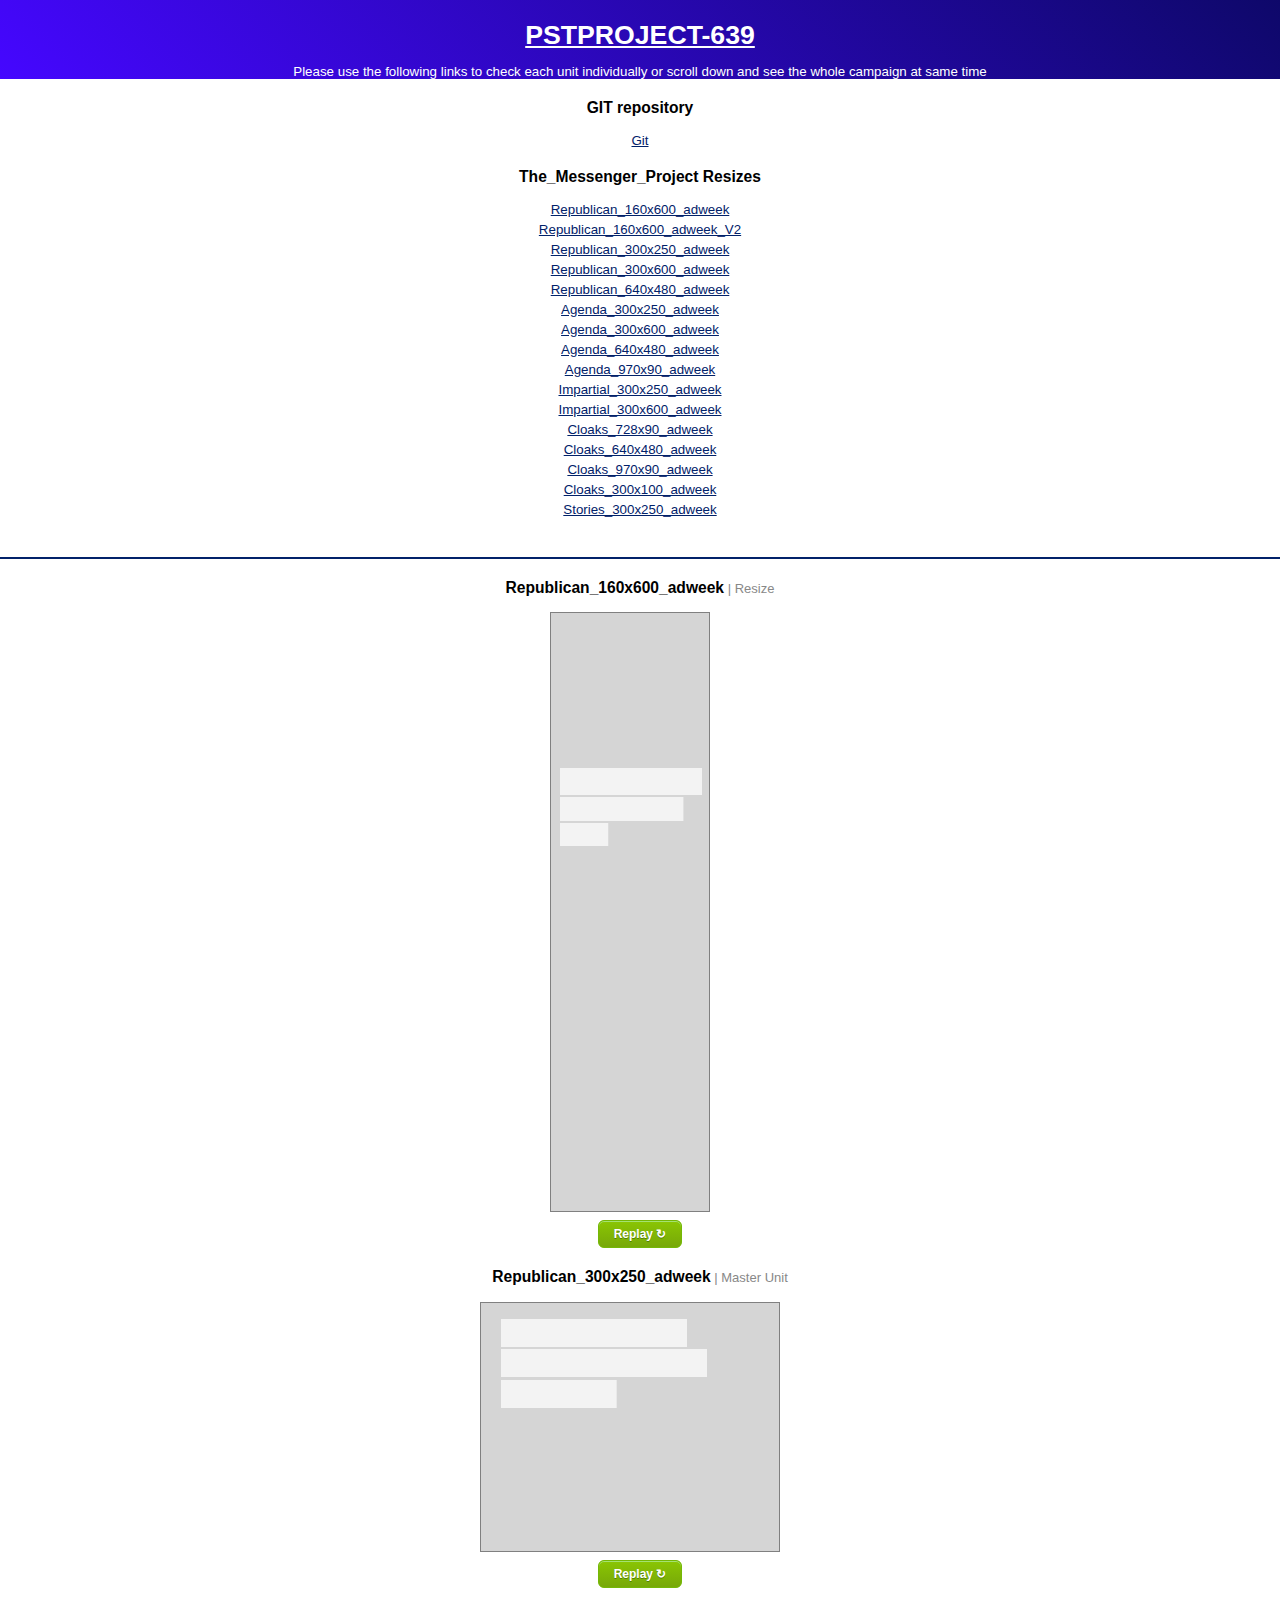
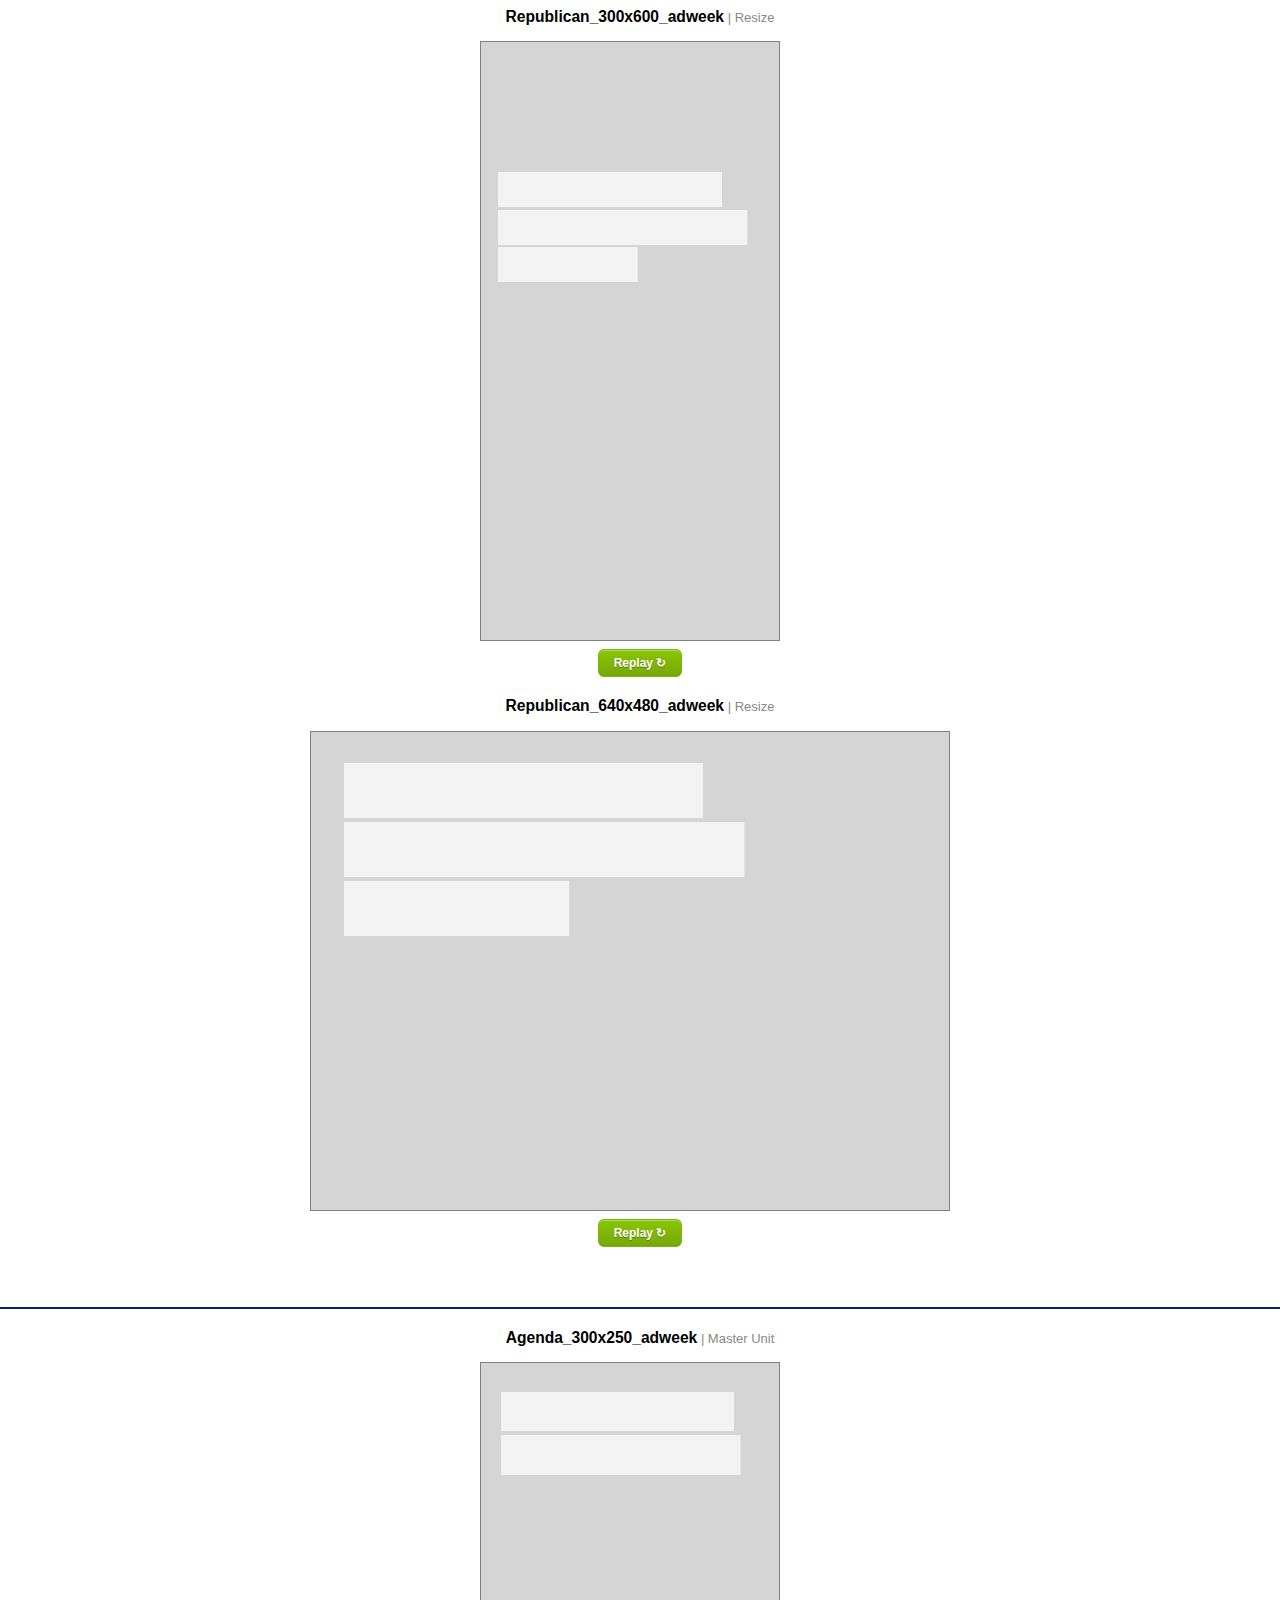
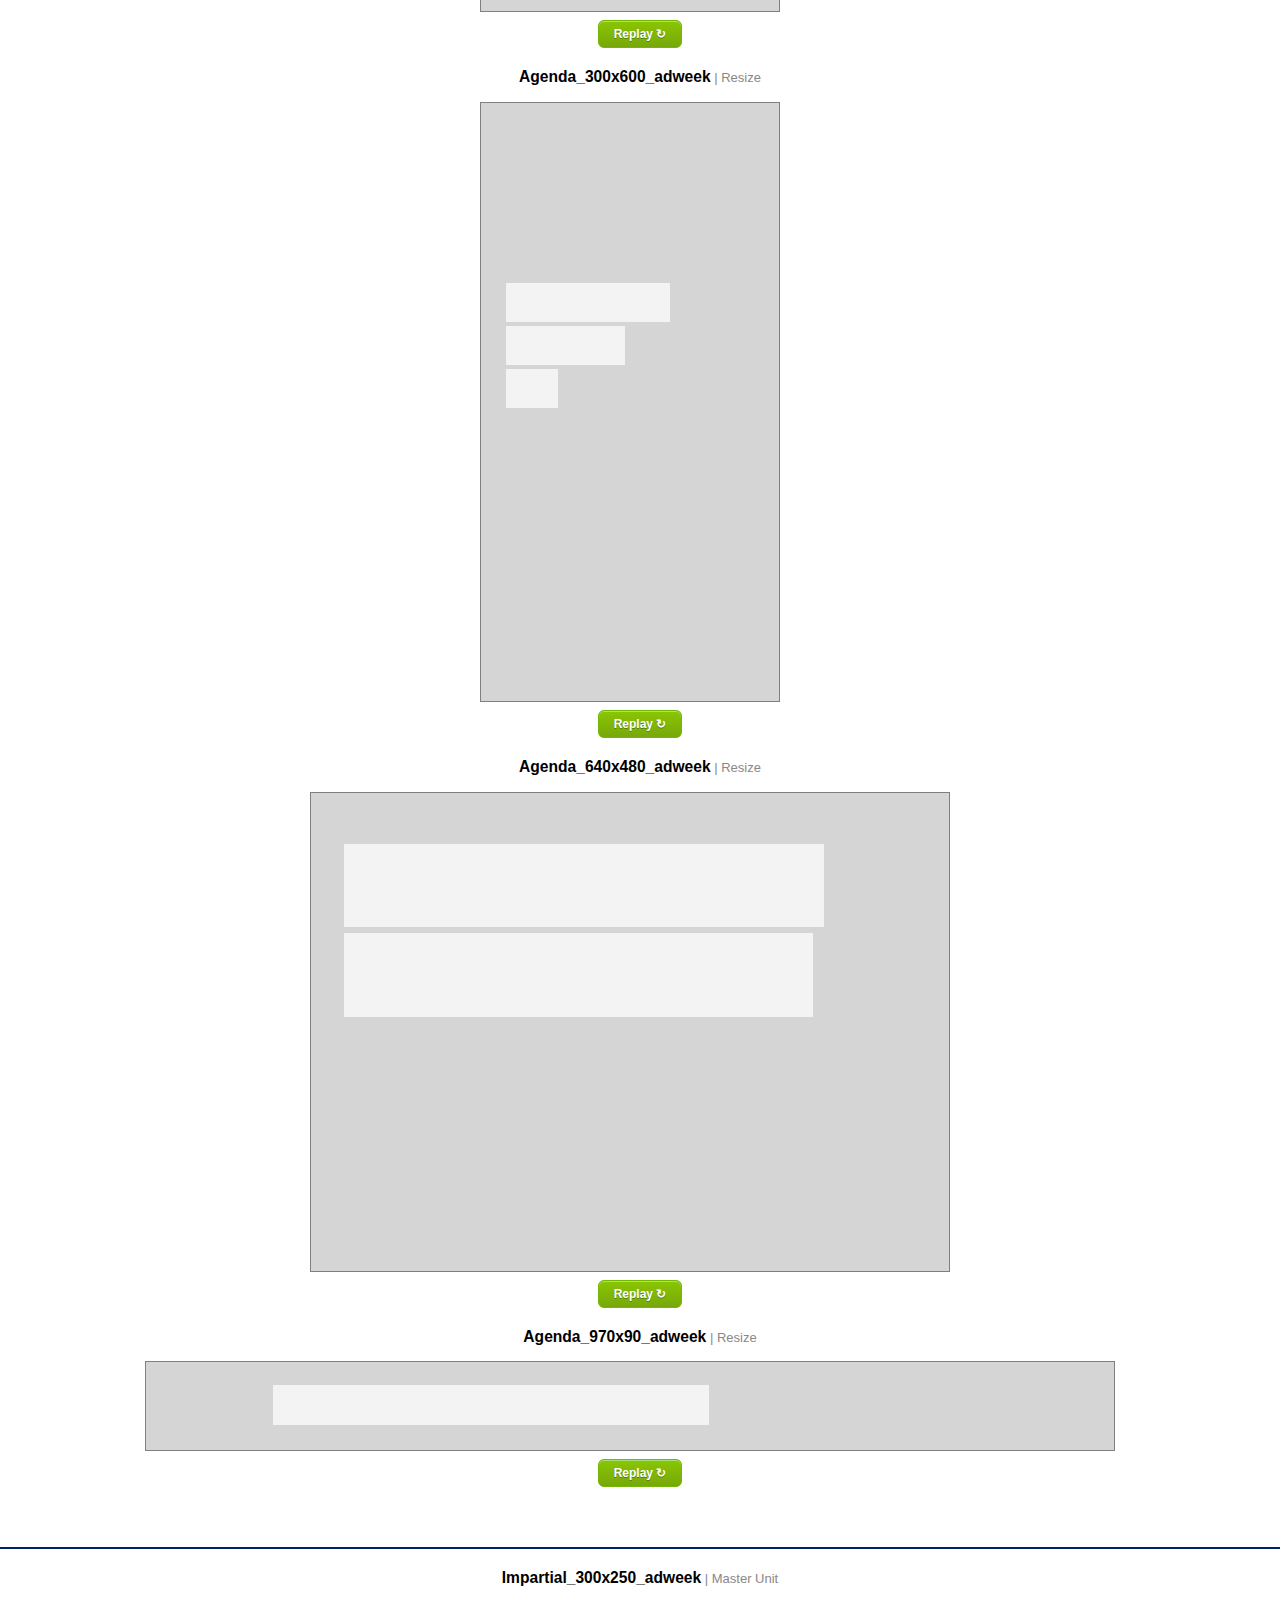
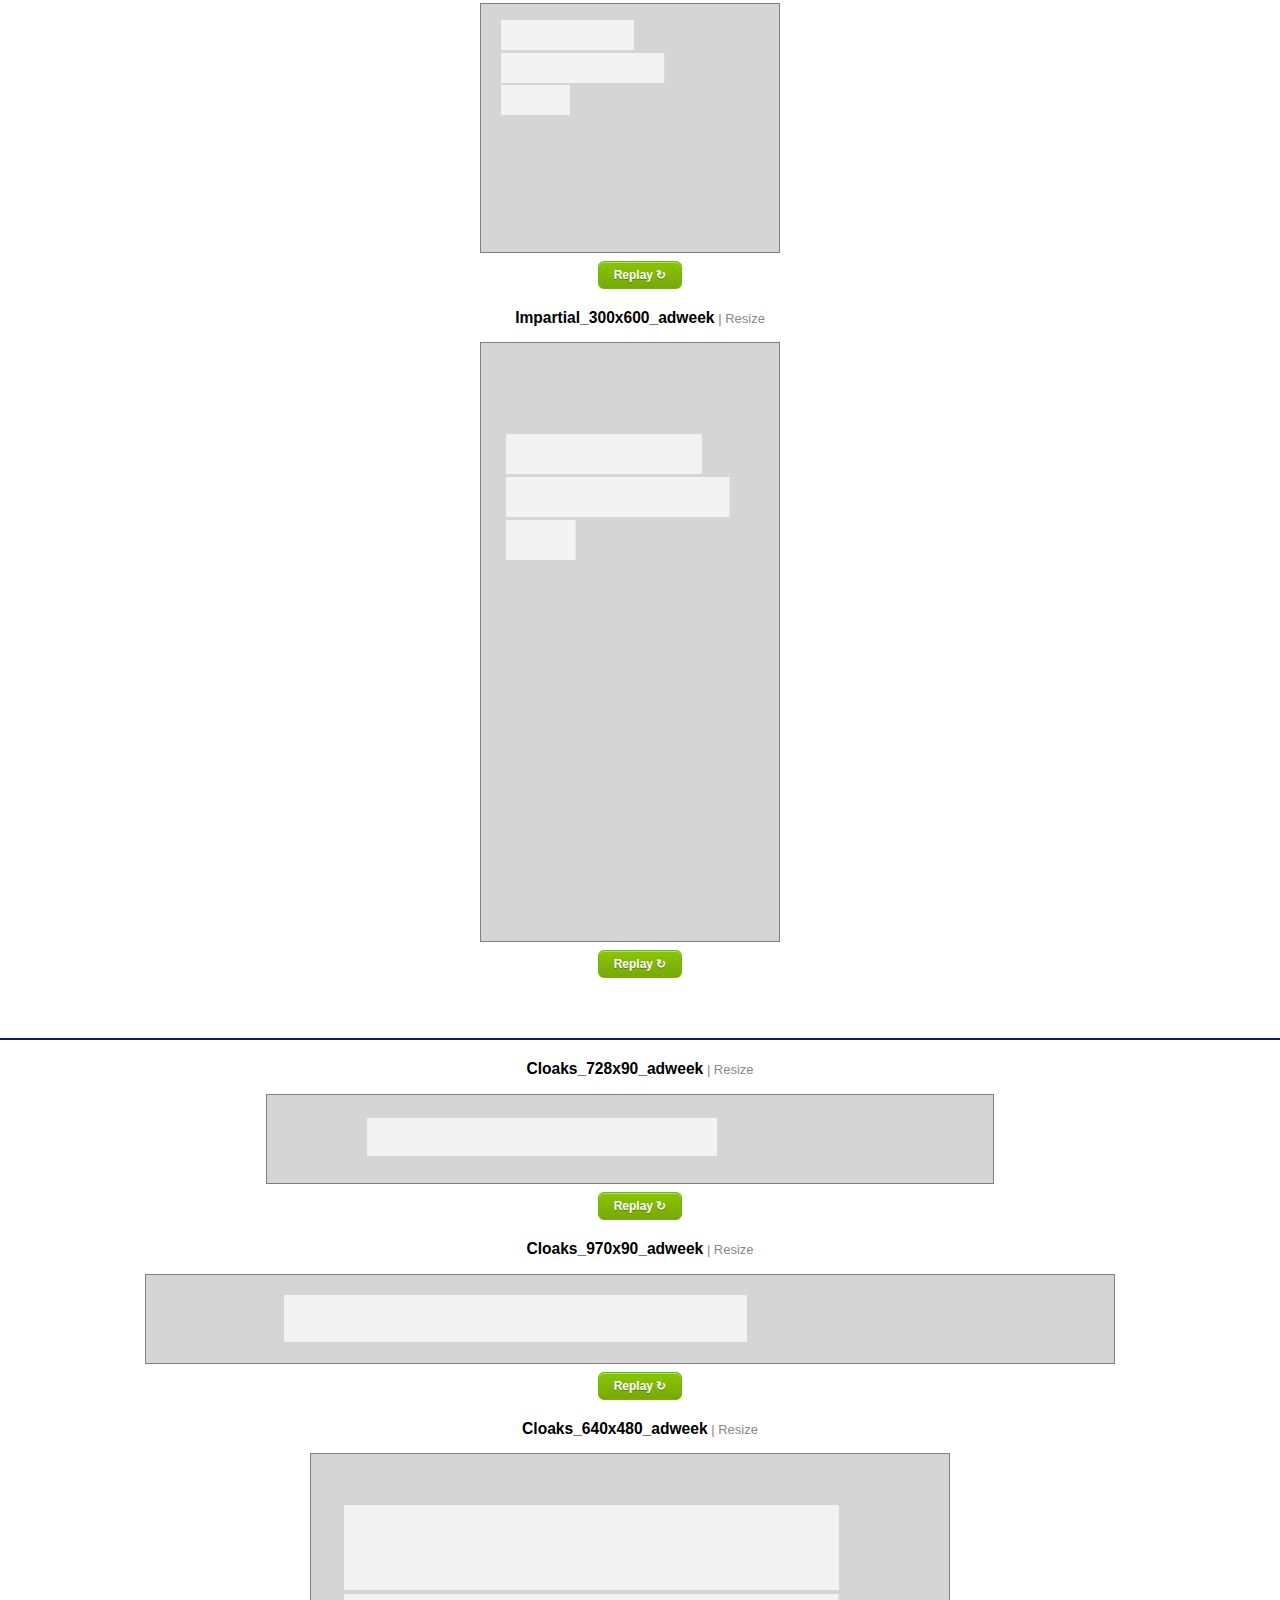
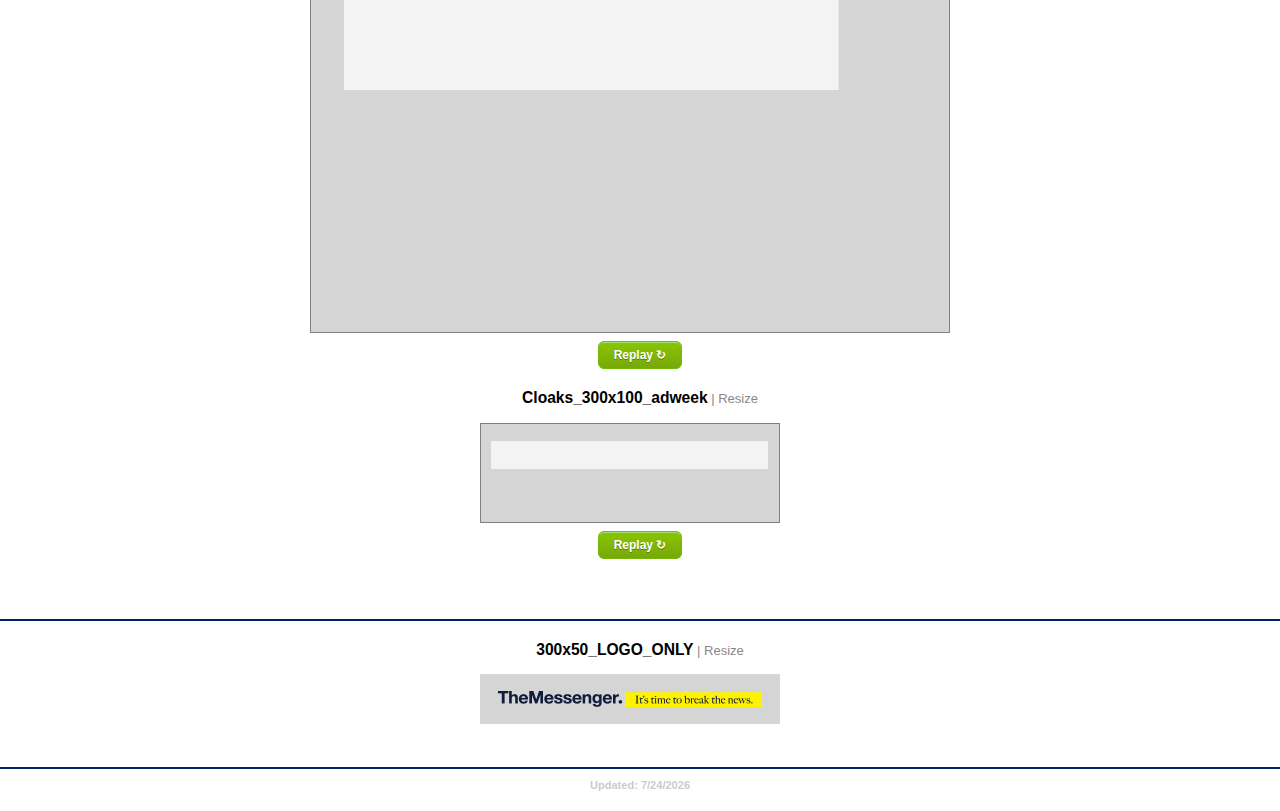
<file: traffic/index.html>
<!doctype HTML>
<html>

<head>
    <meta http-equiv="content-type" content="text/html;charset=windows-1252">
    <title>PSTPROJECT-639</title>
    <style>
        body {
            font-family: verdana sans-serif;
            text-align: center;
            font-family: "Verdana", sans-serif;
            font-size: smaller;
            margin: 0;
            padding: 0;
            text-decoration: none;

        }

        a {
            color: #012169;
        }
        
        #date{position: relative; display: inline-block}

        .linkbox {
            width: 100%;
            margin-bottom: 5px;
        }

        .header {
            /* Permalink - use to edit and share this gradient: https://colorzilla.com/gradient-editor/#007ee5+0,53cbf1+100 */
            background: #007ee5; /* Old browsers */
            background: -moz-linear-gradient(45deg,  #4507ff 0%, #0e086a 100%); /* FF3.6-15 */
            background: -webkit-linear-gradient(45deg,  #4507ff 0%,#0e086a 100%); /* Chrome10-25,Safari5.1-6 */
            background: linear-gradient(45deg,  #4507ff 0%,#0e086a 100%); /* W3C, IE10+, FF16+, Chrome26+, Opera12+, Safari7+ */
            filter: progid:DXImageTransform.Microsoft.gradient( startColorstr='#4507ff', endColorstr='#0e086a',GradientType=1 ); /* IE6-9 fallback on horizontal gradient */

            display: block;

        }

        h1 {
            margin: 0px;
            padding-top: 20px;
            color: white;
            text-decoration: underline;

        }

        h2 {
            margin: 0px;
            padding-top: 15px;
            color: white;
        }

        h3 {
            margin-top: 20px;

        }

        .git {
            color: #ffffff;
            text-decoration: underline;

        }

        .description {
            color: #ffffff;

        }

        h5 {
            margin: 0;
            padding: 0;
            color: #cccccc;
            z-index: 1000;
        }

        h3 span {
            margin: 0;
            padding: 0;
            color: #888888;
            z-index: 1000;
            font-size: smaller;
            font-weight: 300;
        }

        p {
            color: #888888;


        }

        iframe {

            border: 0;
            margin: 0;
            padding-right: 20px;
            border: 0;
            overflow: visible;
        }

        .divider {
            display: block;
            width: 100%;
            height: 2px;
            margin: 40px 0 10px 0;
            background-color: #012169;
        }

        .spacer {
            display: block;
            width: 100%;
            height: 20px;

        }
        
        button{
            text-align: center;
            box-shadow:inset 0px 1px 0px 0px #a4e271;
            background:linear-gradient(to bottom, #89c403 5%, #77a809 100%);
            background-color:#89c403;
            border-radius:6px;
            border:1px solid #74b807;
            display:inline-block;
            cursor:pointer;
            color:#ffffff;
            font-family:Arial;
            font-size:12px;
            font-weight:bold;
            padding:6px 15px;
            text-decoration:none;
            text-shadow:0px 1px 0px #528009;
            margin-top: 5px;
            cursor: pointer;
            
        }
        
        button:hover {
            background:linear-gradient(to bottom, #77a809 5%, #89c403 100%);
            background-color:#77a809;
        }
        button:active {
            position:relative;
            top:1px;
        }

    </style>
</head>

<body>

    <div class="header">
        <a href="https://jira.digitas.com/browse/PSTPROJECT-639" target="_blank" class="jiralink">
            <h1>PSTPROJECT-639</h1>
        </a>
        <p class="description">Please use the following links to check each unit individually or scroll down and see the whole campaign at same time</p>
    </div>


    <h3>GIT repository</h3>

    <div class="gitlink">
        <a href="https://gitlab.tools.dtas.co/ola/cvs/The_Messenger_Project_Resizes">
            Git
        </a>
    </div>

    <h3>The_Messenger_Project Resizes</h3>
    <!-- unit link-->

    <div class="linkbox">
        <a href="./Republican_160x600_adweek/index.html" target="_blank">
            Republican_160x600_adweek
        </a>
    </div>

    <div class="linkbox">
        <a href="./Republican_160x600_adweek_V2/index.html" target="_blank">
            Republican_160x600_adweek_V2
        </a>
    </div>

    <div class="linkbox">
        <a href="./Republican_300x250_adweek/index.html" target="_blank">
            Republican_300x250_adweek
        </a>
    </div>

    <div class="linkbox">
        <a href="./Republican_300x600_adweek/index.html" target="_blank">
            Republican_300x600_adweek
        </a>
    </div>

    <div class="linkbox">
        <a href="./Republican_640x480_adweek/index.html" target="_blank">
            Republican_640x480_adweek
        </a>
    </div>

    <div class="linkbox">
        <a href="./Agenda_300x250_adweek/index.html" target="_blank">
            Agenda_300x250_adweek
        </a>
    </div>

    <div class="linkbox">
        <a href="./Agenda_300x600_adweek/index.html" target="_blank">
            Agenda_300x600_adweek
        </a>
    </div>

    <div class="linkbox">
        <a href="./Agenda_640x480_adweek/index.html" target="_blank">
            Agenda_640x480_adweek
        </a>
    </div>

    <div class="linkbox">
        <a href="./Agenda_970x90_adweek/index.html" target="_blank">
            Agenda_970x90_adweek
        </a>
    </div>

    <div class="linkbox">
        <a href="./Impartial_300x250_adweek/index.html" target="_blank">
            Impartial_300x250_adweek
        </a>
    </div>

    <div class="linkbox">
        <a href="./Impartial_300x600_adweek/index.html" target="_blank">
            Impartial_300x600_adweek
        </a>
    </div>

    <div class="linkbox">
        <a href="./Cloaks_728x90_adweek/index.html" target="_blank">
            Cloaks_728x90_adweek
        </a>
    </div>

    <div class="linkbox">
        <a href="./Cloaks_640x480_adweek/index.html" target="_blank">
            Cloaks_640x480_adweek
        </a>
    </div>

    <div class="linkbox">
        <a href="./Cloaks_970x90_adweek/index.html" target="_blank">
            Cloaks_970x90_adweek
        </a>
    </div>

    <div class="linkbox">
        <a href="./Cloaks_300x100_adweek/index.html" target="_blank">
            Cloaks_300x100_adweek
        </a>
    </div>

    <div class="linkbox">
        <a href="./Stories_300x250_adweek/index.html" target="_blank">
            Stories_300x250_adweek
        </a>
    </div>



    <span class="divider"></span>
    
    <h3>Republican_160x600_adweek<span>  &#124; Resize</span></h3>
    <iframe src="./Republican_160x600_adweek/index.html" width="160x600" height="600" id="div1"></iframe>
    <br><button class="load" type="button" data-index="0">Replay &#x21bb;</button>

    <h3>Republican_300x250_adweek<span>  &#124; Master Unit</span></h3>
    <iframe src="./Republican_300x250_adweek/index.html" width="300" height="250" id="div2"></iframe>
    <br><button class="load" type="button" data-index="1">Replay &#x21bb;</button>

    <h3>Republican_300x600_adweek<span>  &#124; Resize</span></h3>
    <iframe src="./Republican_300x600_adweek/index.html" width="300" height="600" id="div3"></iframe>
    <br><button class="load" type="button" data-index="2">Replay &#x21bb;</button>

    <h3>Republican_640x480_adweek<span>  &#124; Resize</span></h3>
    <iframe src="./Republican_640x480_adweek/index.html" width="640" height="480" id="div4"></iframe>
    <br><button class="load" type="button" data-index="3">Replay &#x21bb;</button>
    
    <span class="spacer"></span>
    <span class="divider"></span>

    <h3>Agenda_300x250_adweek<span>  &#124; Master Unit</span></h3>
    <iframe src="./Agenda_300x250_adweek/index.html" width="300" height="250" id="div5"></iframe>
    <br><button class="load" type="button" data-index="4">Replay &#x21bb;</button>

    <h3>Agenda_300x600_adweek<span>  &#124; Resize</span></h3>
    <iframe src="./Agenda_300x600_adweek/index.html" width="300" height="600" id="div6"></iframe>
    <br><button class="load" type="button" data-index="5">Replay &#x21bb;</button>

    <h3>Agenda_640x480_adweek<span>  &#124; Resize</span></h3>
    <iframe src="./Agenda_640x480_adweek/index.html" width="640" height="480" id="div7"></iframe>
    <br><button class="load" type="button" data-index="6">Replay &#x21bb;</button>

    <h3>Agenda_970x90_adweek<span>  &#124; Resize</span></h3>
    <iframe src="./Agenda_970x90_adweek/index.html" width="970" height="90" id="div8"></iframe>
    <br><button class="load" type="button" data-index="7">Replay &#x21bb;</button>

    <span class="spacer"></span>
    <span class="divider"></span>

    <h3>Impartial_300x250_adweek<span>  &#124; Master Unit</span></h3>
    <iframe src="./Impartial_300x250_adweek/index.html" width="300" height="250" id="div9"></iframe>
    <br><button class="load" type="button" data-index="8">Replay &#x21bb;</button>

    <h3>Impartial_300x600_adweek<span>  &#124; Resize</span></h3>
    <iframe src="./Impartial_300x600_adweek/index.html" width="300" height="600" id="div10"></iframe>
    <br><button class="load" type="button" data-index="9">Replay &#x21bb;</button>

    <span class="spacer"></span>
    <span class="divider"></span>

    <h3>Cloaks_728x90_adweek<span>  &#124; Resize</span></h3>
    <iframe src="./Cloaks_728x90_adweek/index.html" width="728" height="90" id="div11"></iframe>
    <br><button class="load" type="button" data-index="10">Replay &#x21bb;</button>

    <h3>Cloaks_970x90_adweek<span>  &#124; Resize</span></h3>
    <iframe src="./Cloaks_970x90_adweek/index.html" width="970" height="90" id="div12"></iframe>
    <br><button class="load" type="button" data-index="11">Replay &#x21bb;</button>

    <h3>Cloaks_640x480_adweek<span>  &#124; Resize</span></h3>
    <iframe src="./Cloaks_640x480_adweek/index.html" width="640" height="480" id="div13"></iframe>
    <br><button class="load" type="button" data-index="12">Replay &#x21bb;</button>

    <h3>Cloaks_300x100_adweek<span>  &#124; Resize</span></h3>
    <iframe src="./Cloaks_300x100_adweek/index.html" width="300" height="100" id="div14"></iframe>
    <br><button class="load" type="button" data-index="13">Replay &#x21bb;</button>

    <span class="spacer"></span>
    <span class="divider"></span>

    <h3>300x50_LOGO_ONLY<span>  &#124; Resize</span></h3>
    <iframe src="./300x50_LOGO_ONLY.jpg" width="300" height="50" id="div14"></iframe>

    <span class="divider"></span>
    <h5>Updated: <div id="date"></div></h5>
    <span class="spacer"></span>


</body>
<script>
    n =  new Date();
    y = n.getFullYear();
    m = n.getMonth() + 1;
    d = n.getDate();
    document.getElementById("date").innerHTML = m + "/" + d + "/" + y;
</script>
<script>
    let iframes = Array.from(document.querySelectorAll('[id^="div"]'));

    const replayButtons = document.querySelectorAll('.load');

    replayButtons.forEach(function(button) {
    button.addEventListener('click', function() {
        const index = this.dataset.index;
        iframes[index].src = iframes[index].src;
    });
    });


</script>
</html>
</file>
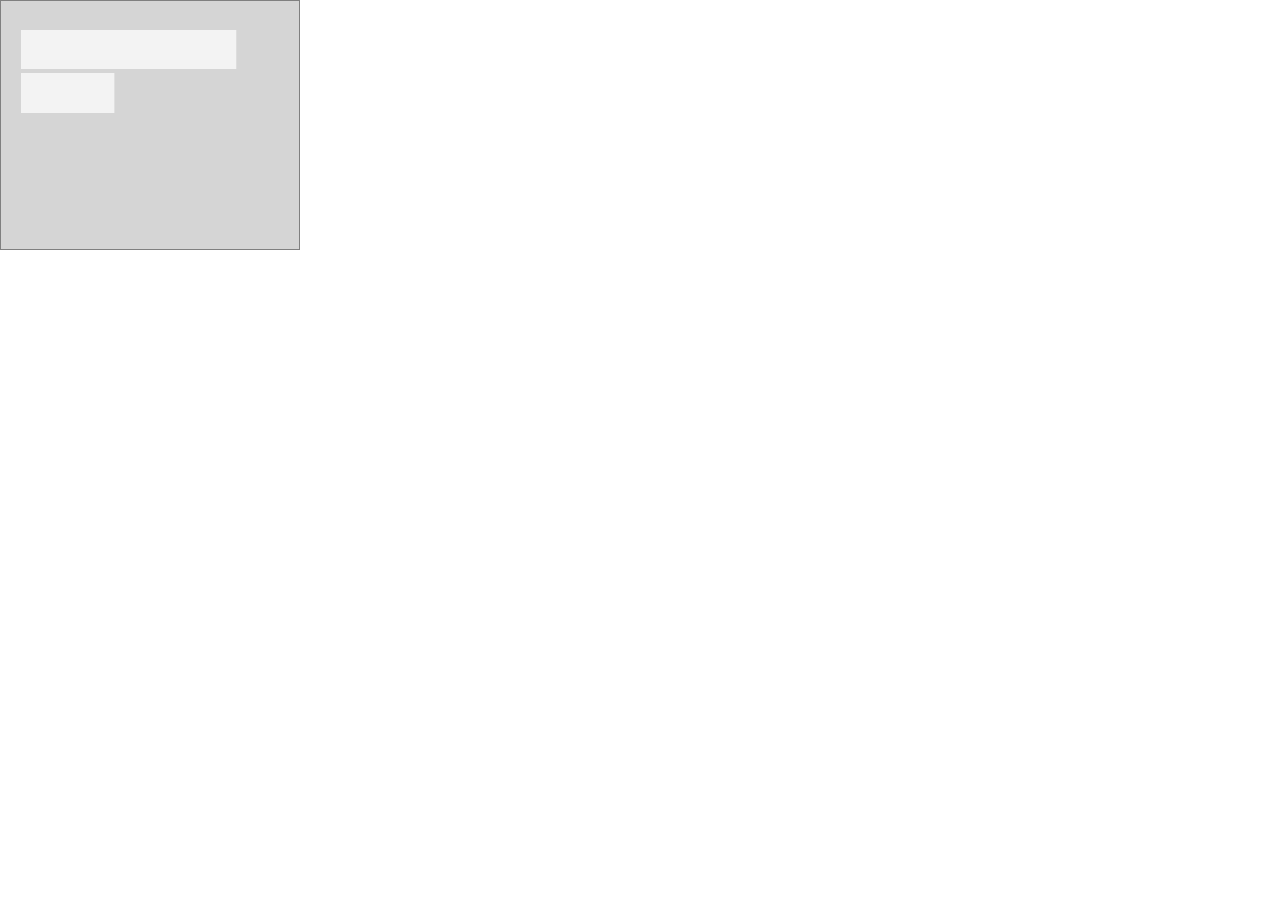
<file: traffic/Agenda_300x250_adweek/index.html>
<!DOCTYPE html>
<html>

<head>
    <meta http-equiv="content-type" content="text/html" charset="utf-8" />
    <meta name="msapplication-tap-highlight" content="no" />
    <meta name="ad.size" content="width=300, height=250">
    <meta http-equiv="X-UA-Compatible" content="IE=edge,chrome=1">
    <meta http-equiv="content-type" content="text/html;charset=windows-1252">
    <meta name="viewport" content="width=device-width,initial-scale=1,user-scalable=no">
    <link rel="stylesheet" type="text/css" href="assets/style.css">

    <script type="text/javascript">
        var clickTag = "https://www.someURL.com/";

        function checkGreensockReady() {
            if (window.TimelineMax) {
                //console.log('greensockready');
                startAd();
            } else {
                setTimeout(checkGreensockReady, 50);
            }
        }
        window.onload = checkGreensockReady;
    </script>

</head>

<body>

    <div id="container" style="visibility: hidden;" class="pns" onclick="window.open(window.clickTag)">


        <div id="bg"></div>

        <div id="txt1_container">
            <div class="txt_mask">
                <div id="txt1"></div>
            </div>
        </div>

        <div id="txt2_container">
            <div class="txt_mask">
                <div id="txt2"></div>
            </div>
        </div>

        <div id="txt3_container">
            <div class="txtBg"></div>
            <div class="txt_mask">
                <div id="txt3"></div>
            </div>
        </div>

        <div id="cta">
            <div id="copy_cta"></div>
        </div>

        <div id="logo_container">
            <div id="logo"></div>
            <div id="logo_txt_container">
                <div class="txtBg"></div>
                <div class="txt_mask">
                    <div id="logo_txt"></div>
                </div>
            </div>
        </div>
        

    </div>
    <!-- Scripts -->
    <script src="https://cdnjs.cloudflare.com/ajax/libs/gsap/3.0.2/gsap.min.js"></script>
    <script type="text/javascript" src="assets/script.js"></script>

</body>

</html>
</file>
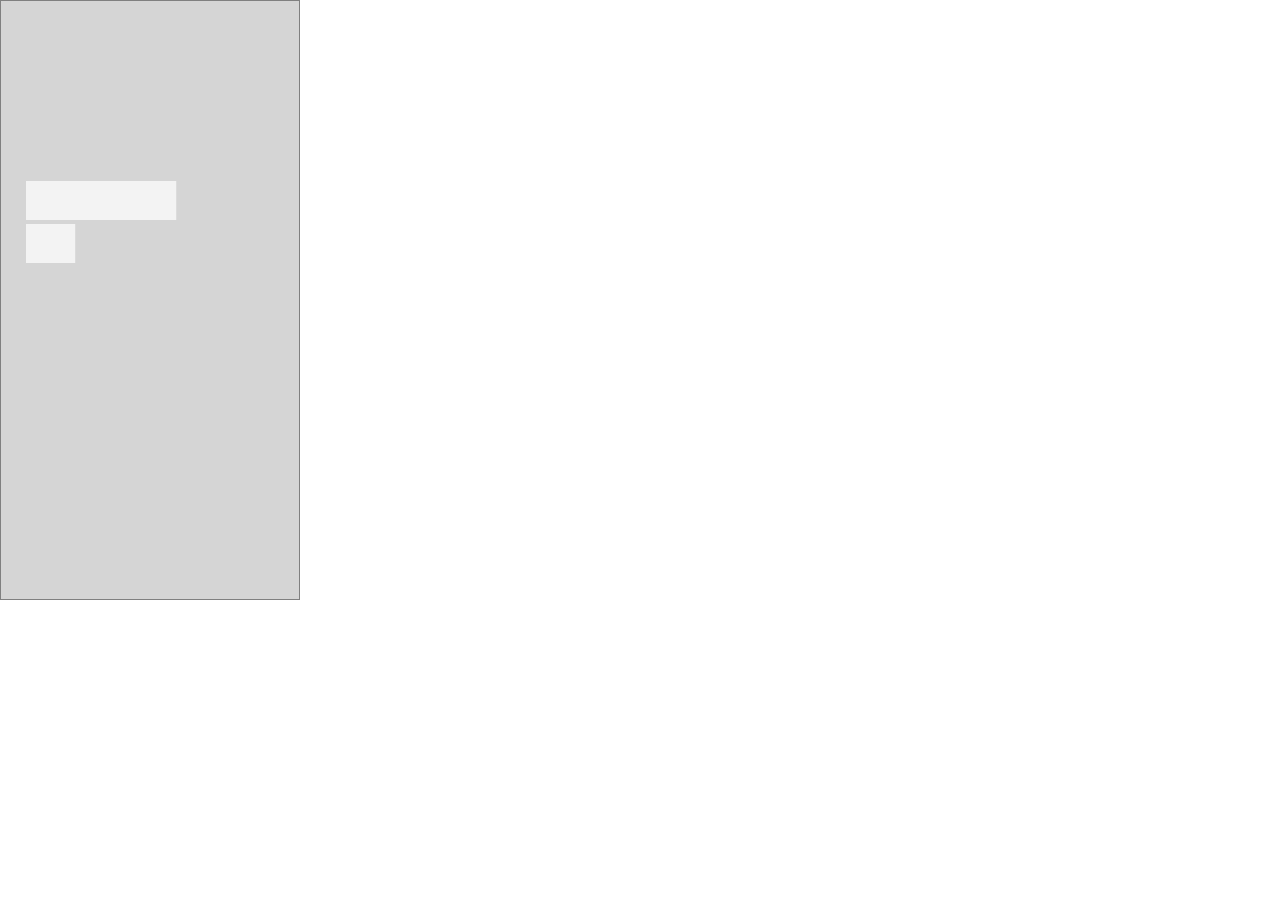
<file: traffic/Agenda_300x600_adweek/index.html>
<!DOCTYPE html>
<html>

<head>
    <meta http-equiv="content-type" content="text/html" charset="utf-8" />
    <meta name="msapplication-tap-highlight" content="no" />
    <meta name="ad.size" content="width=300, height=600">
    <meta http-equiv="X-UA-Compatible" content="IE=edge,chrome=1">
    <meta http-equiv="content-type" content="text/html;charset=windows-1252">
    <meta name="viewport" content="width=device-width,initial-scale=1,user-scalable=no">
    <link rel="stylesheet" type="text/css" href="assets/style.css">

    <script type="text/javascript">
        var clickTag = "https://www.someURL.com/";

        function checkGreensockReady() {
            if (window.TimelineMax) {
                //console.log('greensockready');
                startAd();
            } else {
                setTimeout(checkGreensockReady, 50);
            }
        }
        window.onload = checkGreensockReady;
    </script>

</head>

<body>

    <div id="container" style="visibility: hidden;" class="pns" onclick="window.open(window.clickTag)">


        <div id="bg"></div>

        <div id="txt1_container">
            <div class="txt_mask">
                <div id="txt1"></div>
            </div>
        </div>

        <div id="txt2_container">
            <div class="txt_mask">
                <div id="txt2"></div>
            </div>
        </div>

        <div id="txt3_container">
            <div class="txtBg"></div>
            <div class="txt_mask">
                <div id="txt3"></div>
            </div>
        </div>

        <div id="txt4_container">
            <div class="txtBg"></div>
            <div class="txt_mask">
                <div id="txt4"></div>
            </div>
        </div>

        <div id="cta">
            <div id="copy_cta"></div>
        </div>

        <div id="logo_container">
            <div id="logo"></div>
            <div id="logo_txt_container">
                <div class="txtBg"></div>
                <div class="txt_mask">
                    <div id="logo_txt"></div>
                </div>
            </div>
        </div>
        

    </div>
    <!-- Scripts -->
    <script src="https://cdnjs.cloudflare.com/ajax/libs/gsap/3.0.2/gsap.min.js"></script>
    <script type="text/javascript" src="assets/script.js"></script>

</body>

</html>
</file>
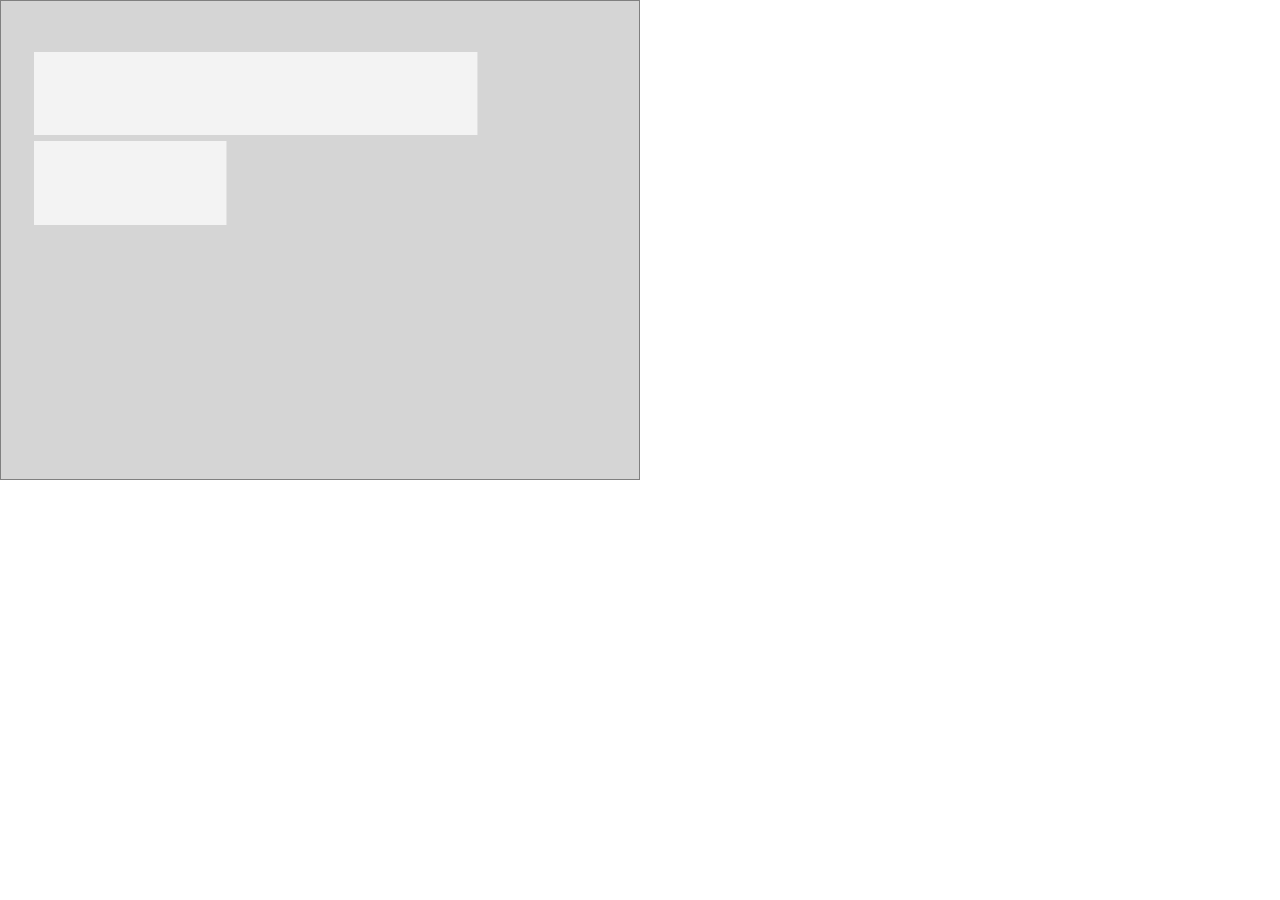
<file: traffic/Agenda_640x480_adweek/index.html>
<!DOCTYPE html>
<html>

<head>
    <meta http-equiv="content-type" content="text/html" charset="utf-8" />
    <meta name="msapplication-tap-highlight" content="no" />
    <meta name="ad.size" content="width=640, height=480">
    <meta http-equiv="X-UA-Compatible" content="IE=edge,chrome=1">
    <meta http-equiv="content-type" content="text/html;charset=windows-1252">
    <meta name="viewport" content="width=device-width,initial-scale=1,user-scalable=no">
    <link rel="stylesheet" type="text/css" href="assets/style.css">

    <script type="text/javascript">
        var clickTag = "https://www.someURL.com/";

        function checkGreensockReady() {
            if (window.TimelineMax) {
                //console.log('greensockready');
                startAd();
            } else {
                setTimeout(checkGreensockReady, 50);
            }
        }
        window.onload = checkGreensockReady;
    </script>

</head>

<body>

    <div id="container" style="visibility: hidden;" class="pns" onclick="window.open(window.clickTag)">


        <div id="bg"></div>

        <div id="txt1_container">
            <div class="txt_mask">
                <div id="txt1"></div>
            </div>
        </div>

        <div id="txt2_container">
            <div class="txt_mask">
                <div id="txt2"></div>
            </div>
        </div>

        <div id="txt3_container">
            <div class="txtBg"></div>
            <div class="txt_mask">
                <div id="txt3"></div>
            </div>
        </div>

        <div id="cta">
            <div id="copy_cta"></div>
        </div>

        <div id="logo_container">
            <div id="logo"></div>
            <div id="logo_txt_container">
                <div class="txtBg"></div>
                <div class="txt_mask">
                    <div id="logo_txt"></div>
                </div>
            </div>
        </div>
        

    </div>
    <!-- Scripts -->
    <script src="https://cdnjs.cloudflare.com/ajax/libs/gsap/3.0.2/gsap.min.js"></script>
    <script type="text/javascript" src="assets/script.js"></script>

</body>

</html>
</file>
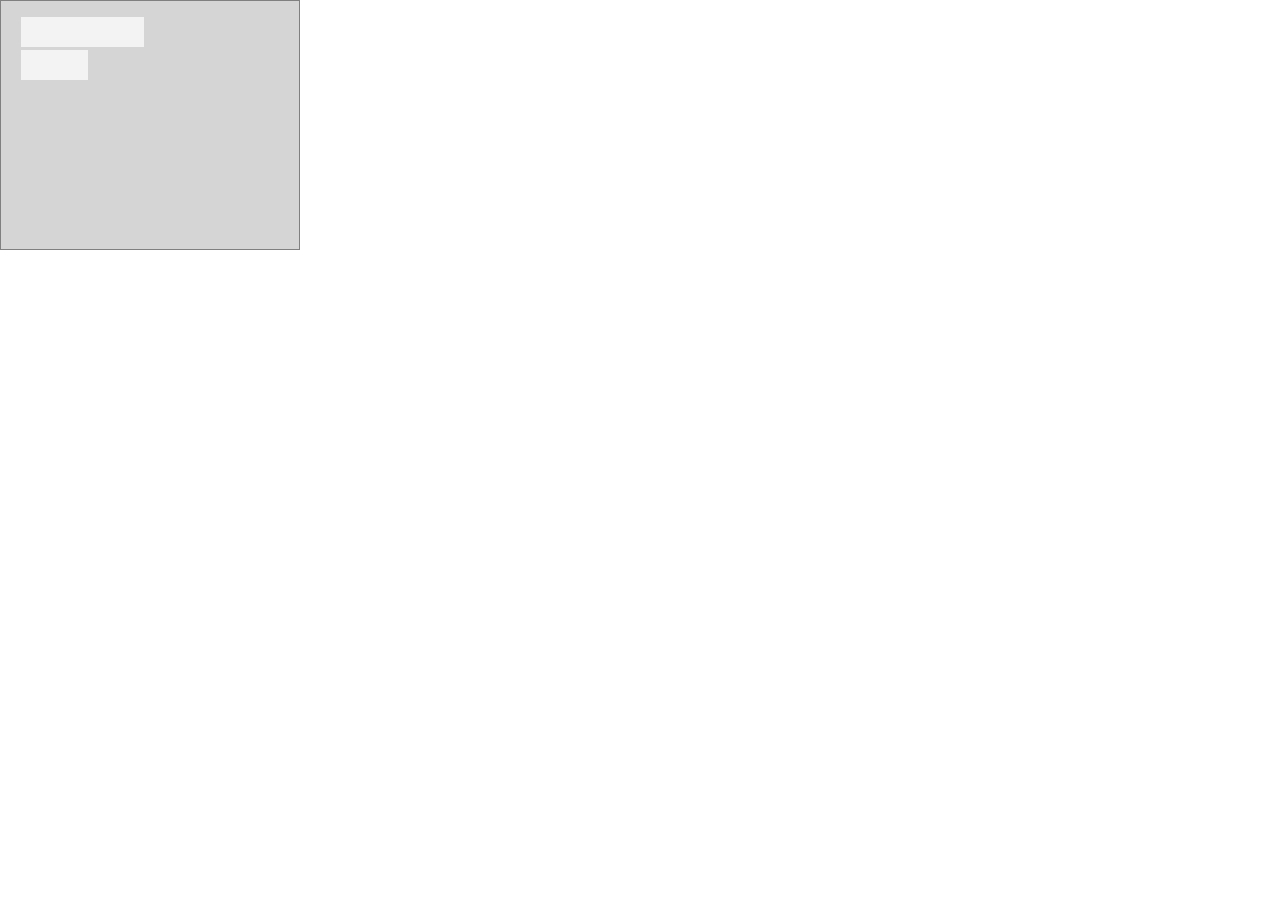
<file: traffic/Impartial_300x250_adweek/index.html>
<!DOCTYPE html>
<html>

<head>
    <meta http-equiv="content-type" content="text/html" charset="utf-8" />
    <meta name="msapplication-tap-highlight" content="no" />
    <meta name="ad.size" content="width=300, height=250">
    <meta http-equiv="X-UA-Compatible" content="IE=edge,chrome=1">
    <meta http-equiv="content-type" content="text/html;charset=windows-1252">
    <meta name="viewport" content="width=device-width,initial-scale=1,user-scalable=no">
    <link rel="stylesheet" type="text/css" href="assets/style.css">

    <script type="text/javascript">
        var clickTag = "https://www.someURL.com/";

        function checkGreensockReady() {
            if (window.TimelineMax) {
                //console.log('greensockready');
                startAd();
            } else {
                setTimeout(checkGreensockReady, 50);
            }
        }
        window.onload = checkGreensockReady;
    </script>

</head>

<body>

    <div id="container" style="visibility: hidden;" class="pns" onclick="window.open(window.clickTag)">


        <div id="bg"></div>

        <div id="txt1_container">
            <div class="txtBg"></div>
            <div class="txt_mask">
                <div id="txt1"></div>
            </div>
        </div>

        <div id="txt2_container">
            <div class="txtBg"></div>
            <div class="txt_mask">
                <div id="txt2"></div>
            </div>
        </div>

        <div id="txt3_container">
            <div class="txtBg"></div>
            <div class="txt_mask">
                <div id="txt3"></div>
            </div>
        </div>

        <div id="txt4_container">
            <div class="txt_mask">
                <div id="txt4"></div>
            </div>
        </div>

        <div id="txt5_container">
            <div class="txtBg"></div>
            <div class="txt_mask">
                <div id="txt5"></div>
            </div>
        </div>

        <div id="txt6_container">
            <div class="txtBg"></div>
            <div class="txt_mask">
                <div id="txt6"></div>
            </div>
        </div>

        <div id="cta">
            <div id="copy_cta"></div>
        </div>

        <div id="logo_container">
            <div id="logo"></div>
            <div id="logo_txt_container">
                <div class="txtBg"></div>
                <div class="txt_mask">
                    <div id="logo_txt"></div>
                </div>
            </div>
        </div>
        

    </div>
    <!-- Scripts -->
    <script src="https://cdnjs.cloudflare.com/ajax/libs/gsap/3.0.2/gsap.min.js"></script>
    <script type="text/javascript" src="assets/script.js"></script>

</body>

</html>
</file>
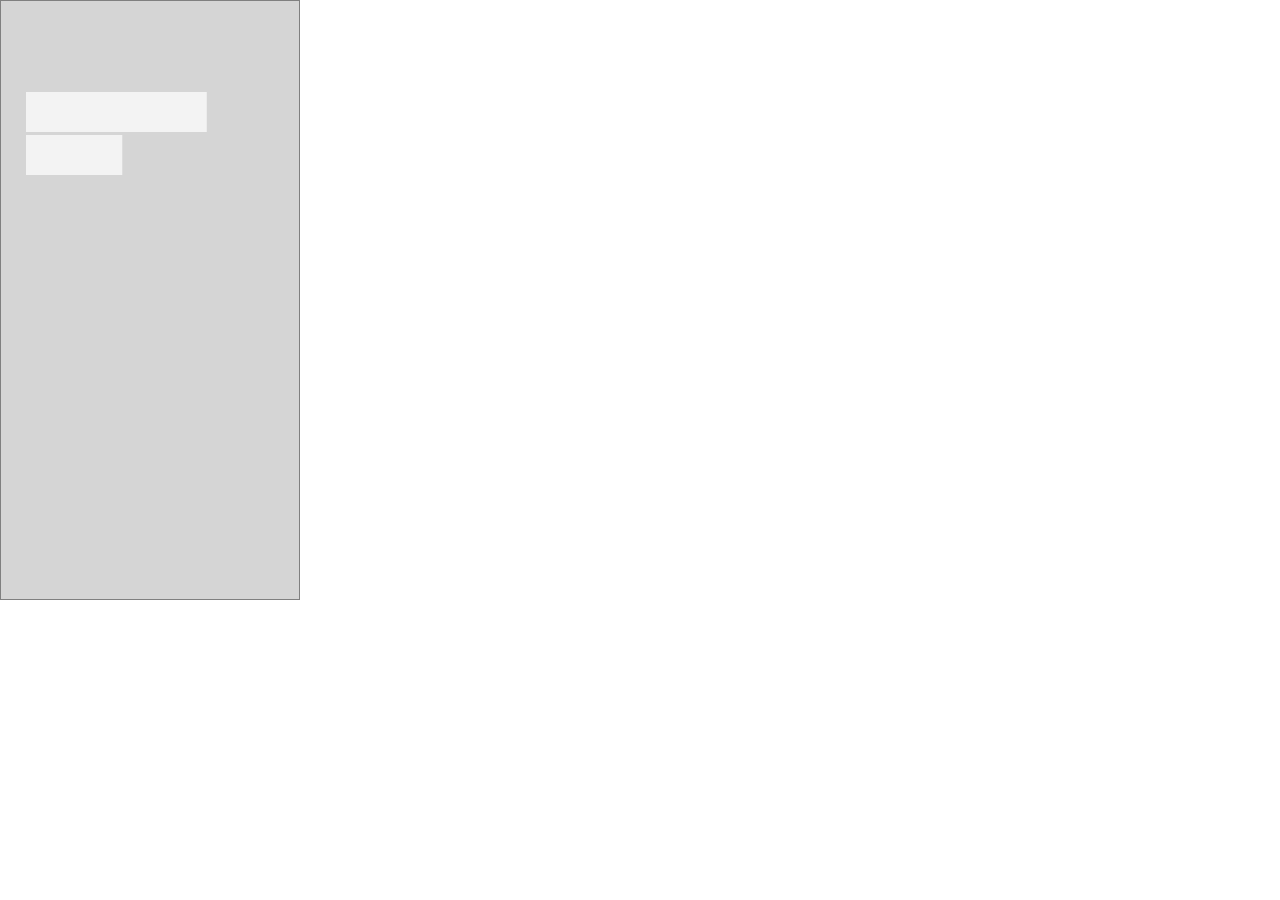
<file: traffic/Impartial_300x600_adweek/index.html>
<!DOCTYPE html>
<html>

<head>
    <meta http-equiv="content-type" content="text/html" charset="utf-8" />
    <meta name="msapplication-tap-highlight" content="no" />
    <meta name="ad.size" content="width=300, height=600">
    <meta http-equiv="X-UA-Compatible" content="IE=edge,chrome=1">
    <meta http-equiv="content-type" content="text/html;charset=windows-1252">
    <meta name="viewport" content="width=device-width,initial-scale=1,user-scalable=no">
    <link rel="stylesheet" type="text/css" href="assets/style.css">

    <script type="text/javascript">
        var clickTag = "https://www.someURL.com/";

        function checkGreensockReady() {
            if (window.TimelineMax) {
                //console.log('greensockready');
                startAd();
            } else {
                setTimeout(checkGreensockReady, 50);
            }
        }
        window.onload = checkGreensockReady;
    </script>

</head>

<body>

    <div id="container" style="visibility: hidden;" class="pns" onclick="window.open(window.clickTag)">


        <div id="bg"></div>

        <div id="txt1_container">
            <div class="txtBg"></div>
            <div class="txt_mask">
                <div id="txt1"></div>
            </div>
        </div>

        <div id="txt2_container">
            <div class="txtBg"></div>
            <div class="txt_mask">
                <div id="txt2"></div>
            </div>
        </div>

        <div id="txt3_container">
            <div class="txtBg"></div>
            <div class="txt_mask">
                <div id="txt3"></div>
            </div>
        </div>

        <div id="txt4_container">
            <div class="txt_mask">
                <div id="txt4"></div>
            </div>
        </div>

        <div id="txt5_container">
            <div class="txtBg"></div>
            <div class="txt_mask">
                <div id="txt5"></div>
            </div>
        </div>

        <div id="txt6_container">
            <div class="txtBg"></div>
            <div class="txt_mask">
                <div id="txt6"></div>
            </div>
        </div>

        <div id="txt7_container">
            <div class="txtBg"></div>
            <div class="txt_mask">
                <div id="txt7"></div>
            </div>
        </div>

        <div id="txt8_container">
            <div class="txtBg"></div>
            <div class="txt_mask">
                <div id="txt8"></div>
            </div>
        </div>

        <div id="cta">
            <div id="copy_cta"></div>
        </div>

        <div id="logo_container">
            <div id="logo"></div>
            <div id="logo_txt_container">
                <div class="txtBg"></div>
                <div class="txt_mask">
                    <div id="logo_txt"></div>
                </div>
            </div>
        </div>
        

    </div>
    <!-- Scripts -->
    <script src="https://cdnjs.cloudflare.com/ajax/libs/gsap/3.0.2/gsap.min.js"></script>
    <script type="text/javascript" src="assets/script.js"></script>

</body>

</html>
</file>
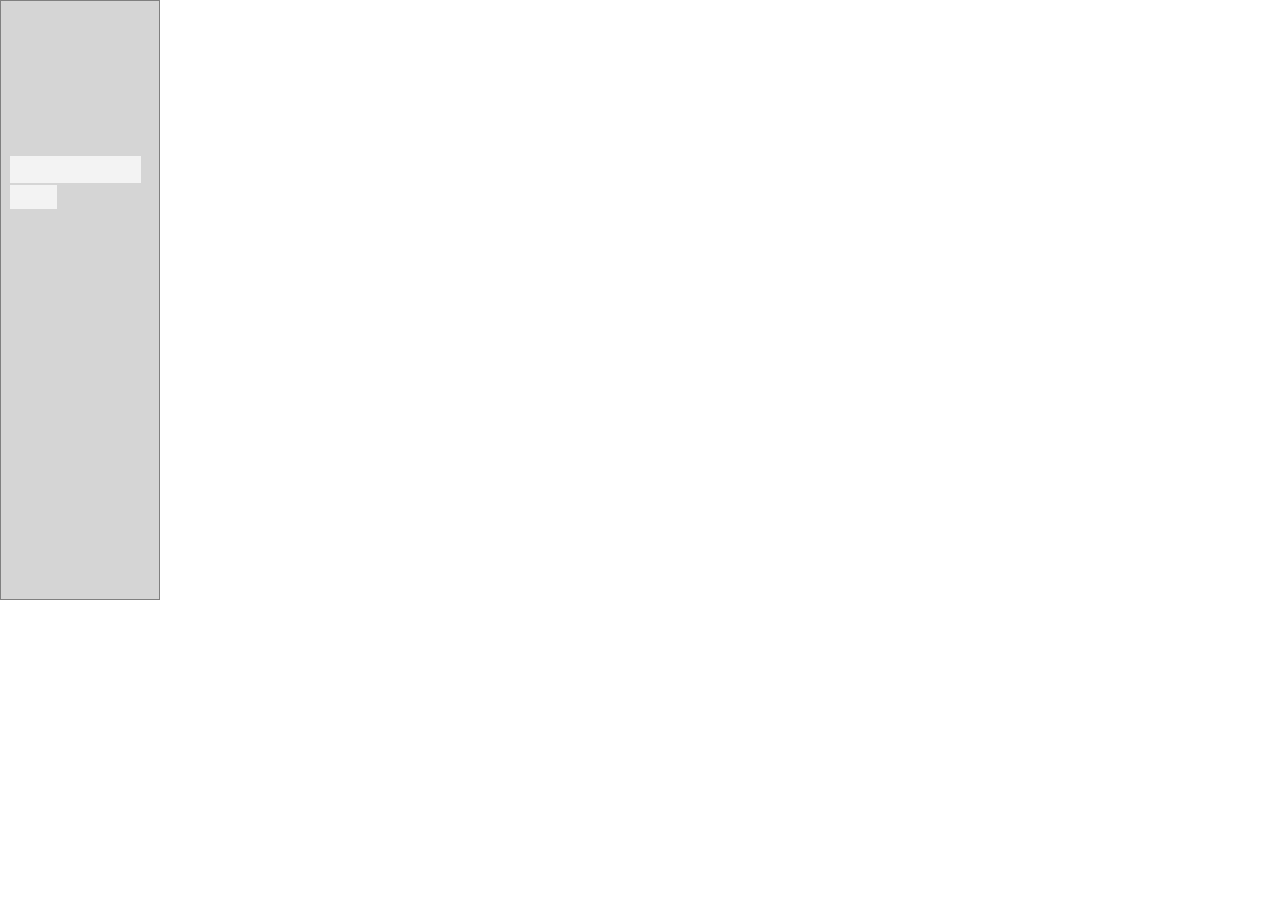
<file: traffic/Republican_160x600_adweek/index.html>
<!DOCTYPE html>
<html>

<head>
    <meta http-equiv="content-type" content="text/html" charset="utf-8" />
    <meta name="msapplication-tap-highlight" content="no" />
    <meta name="ad.size" content="width=160, height=600">
    <meta http-equiv="X-UA-Compatible" content="IE=edge,chrome=1">
    <meta http-equiv="content-type" content="text/html;charset=windows-1252">
    <meta name="viewport" content="width=device-width,initial-scale=1,user-scalable=no">
    <link rel="stylesheet" type="text/css" href="assets/style.css">

    <script type="text/javascript">
        var clickTag = "https://www.someURL.com/";

        function checkGreensockReady() {
            if (window.TimelineMax) {
                //console.log('greensockready');
                startAd();
            } else {
                setTimeout(checkGreensockReady, 50);
            }
        }
        window.onload = checkGreensockReady;
    </script>

</head>

<body>

    <div id="container" style="visibility: hidden;" class="pns" onclick="window.open(window.clickTag)">


        <div id="bg"></div>

        <div id="txt1_container">
            <div class="txt_mask">
                <div id="txt1"></div>
            </div>
        </div>

        <div id="txt2_container">
            <div class="txt_mask">
                <div id="txt2"></div>
            </div>
        </div>

        <div id="txt3_container">
            <div class="txt_mask">
                <div id="txt3"></div>
            </div>
        </div>

        <div id="txt4_container">
            <div class="txt_mask">
                <div id="txt4"></div>
            </div>
        </div>

        <div id="txt5_container">
            <div class="txtBg"></div>
            <div class="txt_mask">
                <div id="txt5"></div>
            </div>
        </div>

        <div id="txt6_container">
            <div class="txtBg"></div>
            <div class="txt_mask">
                <div id="txt6"></div>
            </div>
        </div>

        <div id="txt7_container">
            <div class="txtBg"></div>
            <div class="txt_mask">
                <div id="txt7"></div>
            </div>
        </div>

        <div id="txt8_container">
            <div class="txtBg"></div>
            <div class="txt_mask">
                <div id="txt8"></div>
            </div>
        </div>

        <div id="txt9_container">
            <div class="txtBg"></div>
            <div class="txt_mask">
                <div id="txt9"></div>
            </div>
        </div>

        <div id="cta">
            <div id="copy_cta"></div>
        </div>

        <div id="logo_container">
            <div id="logo"></div>
            <div id="logo_txt_container">
                <div class="txtBg"></div>
                <div class="txt_mask">
                    <div id="logo_txt"></div>
                </div>
            </div>
        </div>
        

    </div>
    <!-- Scripts -->
    <script src="https://cdnjs.cloudflare.com/ajax/libs/gsap/3.0.2/gsap.min.js"></script>
    <script type="text/javascript" src="assets/script.js"></script>

</body>

</html>
</file>
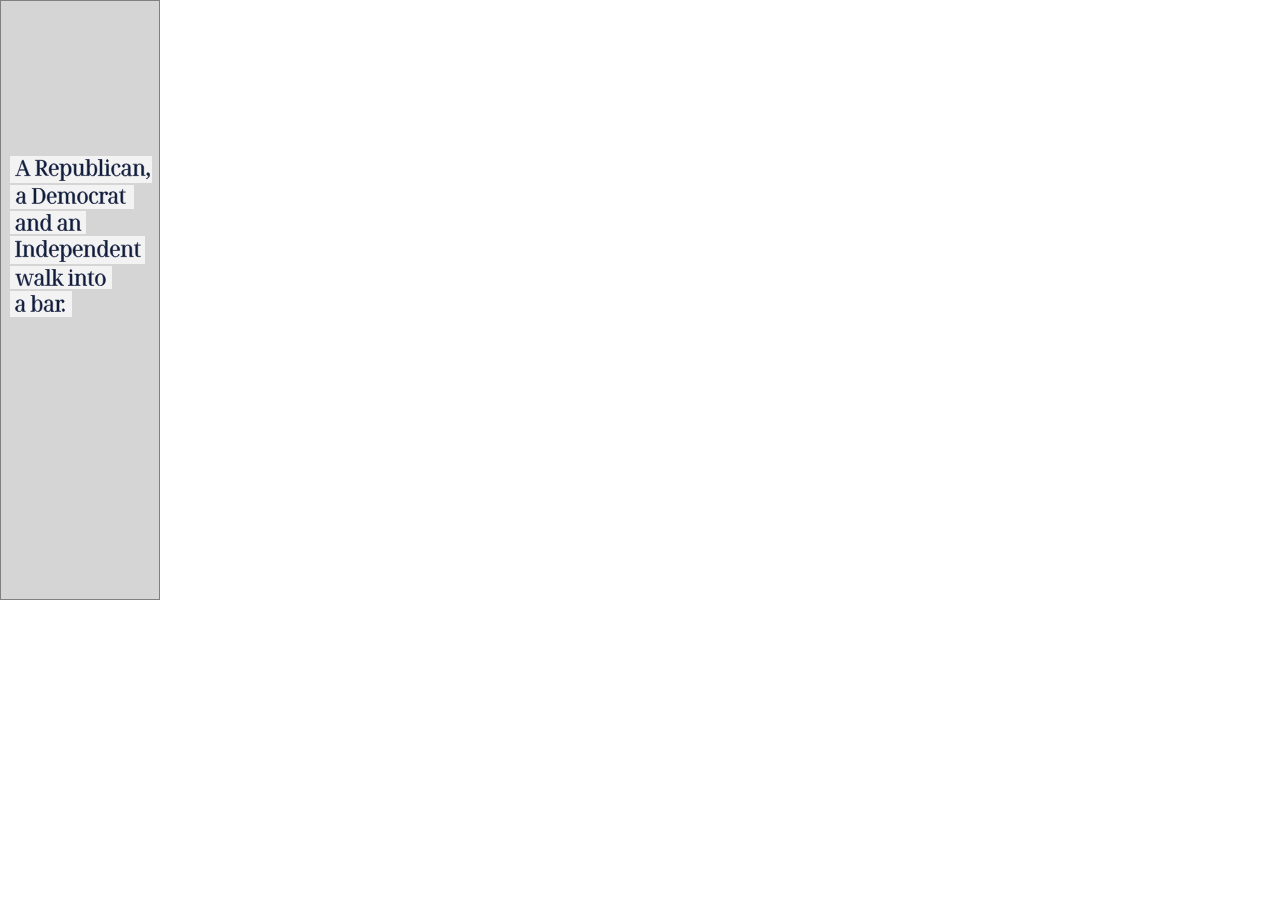
<file: traffic/Republican_160x600_adweek_V2/index.html>
<!DOCTYPE html>
<html>

<head>
    <meta http-equiv="content-type" content="text/html" charset="utf-8" />
    <meta name="msapplication-tap-highlight" content="no" />
    <meta name="ad.size" content="width=160, height=600">
    <meta http-equiv="X-UA-Compatible" content="IE=edge,chrome=1">
    <meta http-equiv="content-type" content="text/html;charset=windows-1252">
    <meta name="viewport" content="width=device-width,initial-scale=1,user-scalable=no">
    <link rel="stylesheet" type="text/css" href="assets/style.css">

    <script type="text/javascript">
        var clickTag = "https://www.someURL.com/";

        function checkGreensockReady() {
            if (window.TimelineMax) {
                //console.log('greensockready');
                startAd();
            } else {
                setTimeout(checkGreensockReady, 50);
            }
        }
        window.onload = checkGreensockReady;
    </script>

</head>

<body>

    <div id="container" style="visibility: hidden;" class="pns" onclick="window.open(window.clickTag)">


        <div id="bg"></div>

        <div id="txt1_container">
            <div class="">
                <div id="txt1"></div>
            </div>
        </div>

        <div id="txt2_container">
            <div class="">
                <div id="txt2"></div>
            </div>
        </div>

        <div id="txt3_container">
            <div class="">
                <div id="txt3"></div>
            </div>
        </div>

        <div id="txt4_container">
            <div class="">
                <div id="txt4"></div>
            </div>
        </div>

        <div id="txt5_container">
            <div class="txtBg"></div>
            <div class="">
                <div id="txt5"></div>
            </div>
        </div>

        <div id="txt6_container">
            <div class="txtBg"></div>
            <div class="">
                <div id="txt6"></div>
            </div>
        </div>

        <div id="txt7_container">
            <div class="txtBg"></div>
            <div class="txt_mask">
                <div id="txt7"></div>
            </div>
        </div>

        <div id="txt8_container">
            <div class="txtBg"></div>
            <div class="txt_mask">
                <div id="txt8"></div>
            </div>
        </div>

        <div id="txt9_container">
            <div class="txtBg"></div>
            <div class="txt_mask">
                <div id="txt9"></div>
            </div>
        </div>

        <div id="cta">
            <div id="copy_cta"></div>
        </div>

        <div id="logo_container">
            <div id="logo"></div>
            <div id="logo_txt_container">
                <div class="txtBg"></div>
                <div class="txt_mask">
                    <div id="logo_txt"></div>
                </div>
            </div>
        </div>
        

    </div>
    <!-- Scripts -->
    <script src="https://cdnjs.cloudflare.com/ajax/libs/gsap/3.0.2/gsap.min.js"></script>
    <script type="text/javascript" src="assets/script.js"></script>

</body>

</html>
</file>
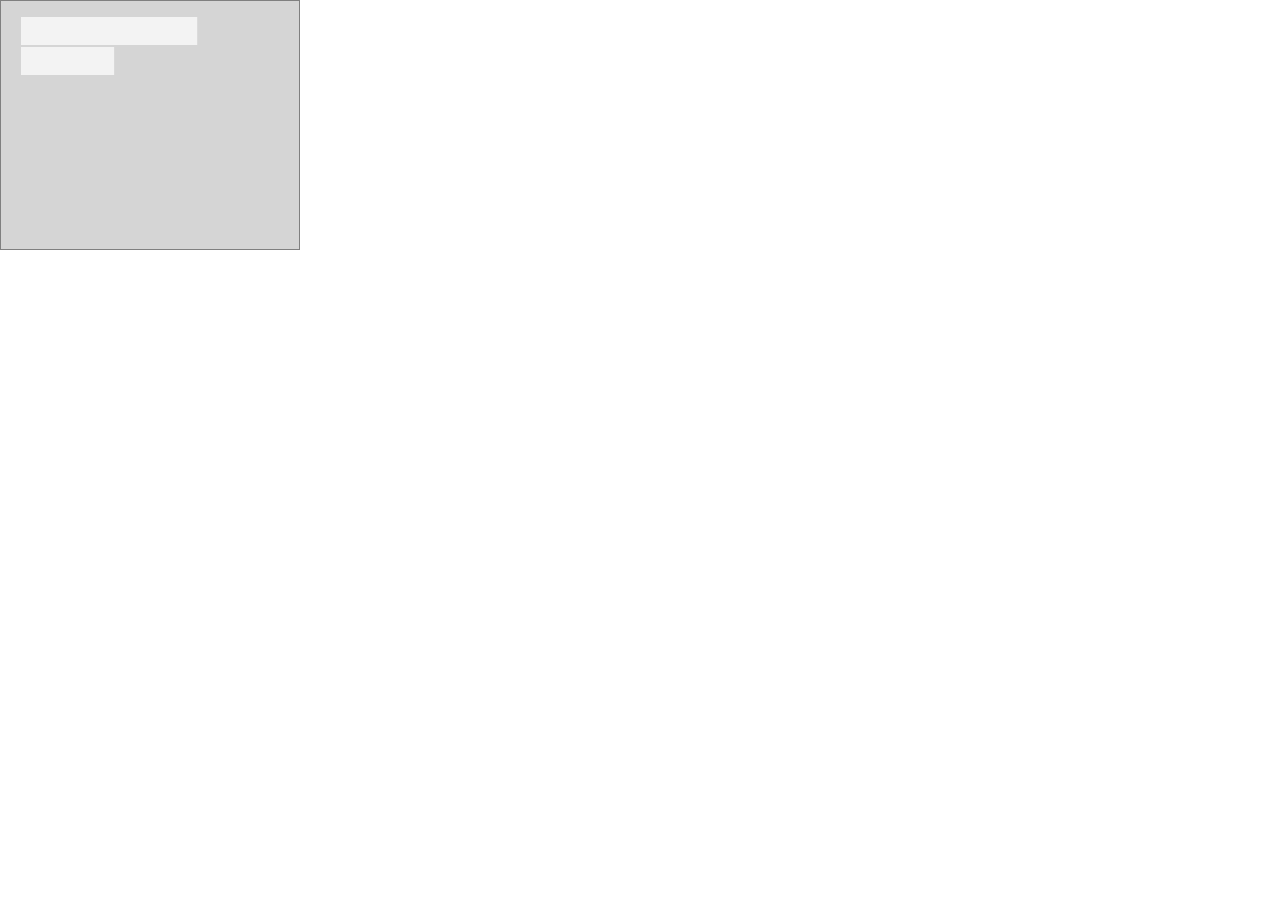
<file: traffic/Republican_300x250_adweek/index.html>
<!DOCTYPE html>
<html>

<head>
    <meta http-equiv="content-type" content="text/html" charset="utf-8" />
    <meta name="msapplication-tap-highlight" content="no" />
    <meta name="ad.size" content="width=300, height=250">
    <meta http-equiv="X-UA-Compatible" content="IE=edge,chrome=1">
    <meta http-equiv="content-type" content="text/html;charset=windows-1252">
    <meta name="viewport" content="width=device-width,initial-scale=1,user-scalable=no">
    <link rel="stylesheet" type="text/css" href="assets/style.css">

    <script type="text/javascript">
        var clickTag = "https://www.someURL.com/";

        function checkGreensockReady() {
            if (window.TimelineMax) {
                //console.log('greensockready');
                startAd();
            } else {
                setTimeout(checkGreensockReady, 50);
            }
        }
        window.onload = checkGreensockReady;
    </script>

</head>

<body>

    <div id="container" style="visibility: hidden;" class="pns" onclick="window.open(window.clickTag)">


        <div id="bg"></div>

        <div id="txt1_container">
            <div class="txt_mask">
                <div id="txt1"></div>
            </div>
        </div>

        <div id="txt2_container">
            <div class="txt_mask">
                <div id="txt2"></div>
            </div>
        </div>

        <div id="txt3_container">
            <div class="txt_mask">
                <div id="txt3"></div>
            </div>
        </div>

        <div id="txt4_container">
            <div class="txt_mask">
                <div id="txt4"></div>
            </div>
        </div>

        <div id="txt5_container">
            <div class="txtBg"></div>
            <div class="txt_mask">
                <div id="txt5"></div>
            </div>
        </div>

        <div id="txt6_container">
            <div class="txtBg"></div>
            <div class="txt_mask">
                <div id="txt6"></div>
            </div>
        </div>

        <div id="cta">
            <div id="copy_cta"></div>
        </div>

        <div id="logo_container">
            <div id="logo"></div>
            <div id="logo_txt_container">
                <div class="txtBg"></div>
                <div class="txt_mask">
                    <div id="logo_txt"></div>
                </div>
            </div>
        </div>
        

    </div>
    <!-- Scripts -->
    <script src="https://cdnjs.cloudflare.com/ajax/libs/gsap/3.0.2/gsap.min.js"></script>
    <script type="text/javascript" src="assets/script.js"></script>

</body>

</html>
</file>
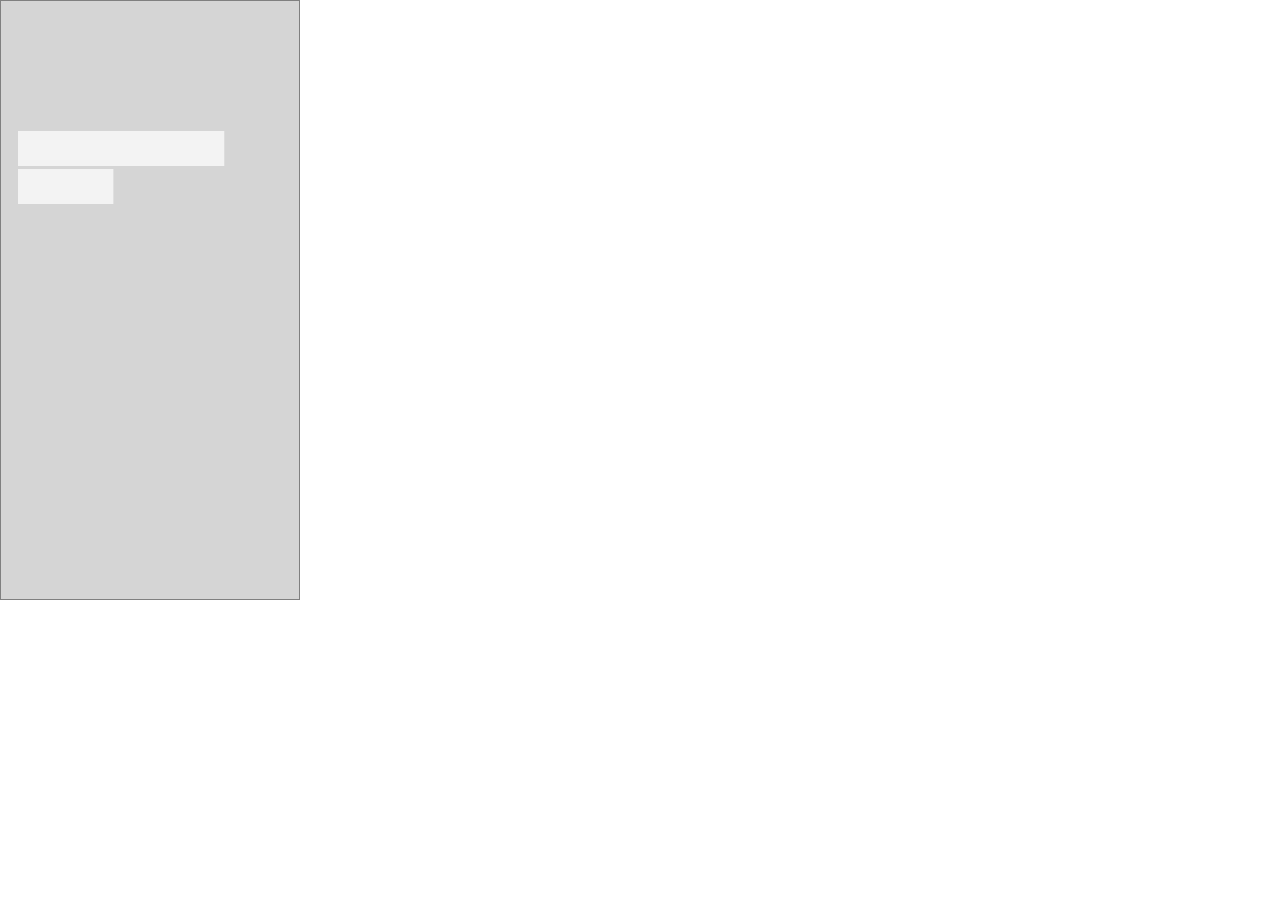
<file: traffic/Republican_300x600_adweek/index.html>
<!DOCTYPE html>
<html>

<head>
    <meta http-equiv="content-type" content="text/html" charset="utf-8" />
    <meta name="msapplication-tap-highlight" content="no" />
    <meta name="ad.size" content="width=300, height=600">
    <meta http-equiv="X-UA-Compatible" content="IE=edge,chrome=1">
    <meta http-equiv="content-type" content="text/html;charset=windows-1252">
    <meta name="viewport" content="width=device-width,initial-scale=1,user-scalable=no">
    <link rel="stylesheet" type="text/css" href="assets/style.css">

    <script type="text/javascript">
        var clickTag = "https://www.someURL.com/";

        function checkGreensockReady() {
            if (window.TimelineMax) {
                //console.log('greensockready');
                startAd();
            } else {
                setTimeout(checkGreensockReady, 50);
            }
        }
        window.onload = checkGreensockReady;
    </script>

</head>

<body>

    <div id="container" style="visibility: hidden;" class="pns" onclick="window.open(window.clickTag)">


        <div id="bg"></div>

        <div id="txt1_container">
            <div class="txt_mask">
                <div id="txt1"></div>
            </div>
        </div>

        <div id="txt2_container">
            <div class="txt_mask">
                <div id="txt2"></div>
            </div>
        </div>

        <div id="txt3_container">
            <div class="txt_mask">
                <div id="txt3"></div>
            </div>
        </div>

        <div id="txt4_container">
            <div class="txt_mask">
                <div id="txt4"></div>
            </div>
        </div>

        <div id="txt5_container">
            <div class="txtBg"></div>
            <div class="txt_mask">
                <div id="txt5"></div>
            </div>
        </div>

        <div id="txt6_container">
            <div class="txtBg"></div>
            <div class="txt_mask">
                <div id="txt6"></div>
            </div>
        </div>

        <div id="cta">
            <div id="copy_cta"></div>
        </div>

        <div id="logo_container">
            <div id="logo"></div>
            <div id="logo_txt_container">
                <div class="txtBg"></div>
                <div class="txt_mask">
                    <div id="logo_txt"></div>
                </div>
            </div>
        </div>
        

    </div>
    <!-- Scripts -->
    <script src="https://cdnjs.cloudflare.com/ajax/libs/gsap/3.0.2/gsap.min.js"></script>
    <script type="text/javascript" src="assets/script.js"></script>

</body>

</html>
</file>
<file: traffic/Agenda_300x250_adweek/assets/style.css>
html,
body,
div,
span,
object,
iframe,
h1,
h2,
h3,
h4,
h5,
h6,
p,
blockquote,
pre,
abbr,
address,
cite,
code,
del,
dfn,
em,
img,
ins,
kbd,
q,
samp,
small,
strong,
sub,
sup,
var,
b,
i,
dl,
dt,
dd,
ol,
ul,
li,
fieldset,
form,
label,
legend,
table,
caption,
tbody,
tfoot,
thead,
tr,
th,
td,
article,
aside,
canvas,
details,
figcaption,
figure,
footer,
header,
hgroup,
menu,
nav,
section,
summary,
time,
mark,
audio,
video {
    margin: 0;
    padding: 0;
    border: 0;
    outline: 0;
    font-size: 100%;
    vertical-align: baseline;
    background: transparent;
}

body {
    font-family: sans-serif;
    line-height: 1;
}

article,
aside,
details,
figcaption,
figure,
footer,
header,
hgroup,
menu,
nav,
section {
    display: block;
}

nav ul {
    list-style: none;
}

blockquote,
q {
    quotes: none;
}

blockquote:before,
blockquote:after,
q:before,
q:after {
    content: '';
    content: none;
}

a {
    margin: 0;
    padding: 0;
    font-size: 100%;
    vertical-align: baseline;
    background: transparent;
}




/* change colours to suit your needs */

ins {
    background-color: #ff9;
    color: #000;
    text-decoration: none;
}




/* change colours to suit your needs */

mark {
    background-color: #ff9;
    color: #000;
    font-style: italic;
    font-weight: bold;
}

del {
    text-decoration: line-through;
}

abbr[title],
dfn[title] {
    border-bottom: 1px dotted;
    cursor: help;
}

table {
    border-collapse: collapse;
    border-spacing: 0;
}




/* change border colour to suit your needs */

hr {
    display: block;
    height: 1px;
    border: 0;
    border-top: 1px solid #cccccc;
    margin: 1em 0;
    padding: 0;
}

input,
select {
    vertical-align: middle;
}

sub,
sup {

    font-size: 45%;
    line-height: 0;
    position: relative;
    vertical-align: baseline;
}

* {
    box-sizing: border-box;
}

sup {
    top: -0.8em;

}

/* ---------------------------------- Styles ---------------------------------- */

html {
    -ms-text-size-adjust: 100%;
    -webkit-text-size-adjust: 100%;
    -webkit-font-smoothing: antialiased;
    -moz-osx-font-smoothing: grayscale;
    image-rendering: -webkit-optimize-contrast;
}

div,
img{
    position: absolute;
}

#container {
    width: 300px;
    height: 250px;
    overflow: hidden;
    cursor: pointer;
    background: #d9f6fa;
    color: white;
    border: 1px solid #808080;
}

#tsparticles {
    left: 0px;
}

.tsparticles-canvas-el {
    width: 300px !important;
    height: 250px !important;
}

:root{
    --txt_bgColor: #f3f3f3;
    --txt_bgYellow: #fef200;
}

/* ---------------------------------- BACKGROUND ELEMENTS ---------------------------------- */


#bg {
    top: 0px;
    left: 0px;
    width: 300px;
    height: 250px;
    background-color: #d5d5d5;
}

/* ---------------------------------- banner Elements ---------------------------------- */

.txt_mask{
    width: 100%;
    height: 100%;
}

.txtBg{
    width: 100%;
    height: 100%;
    background-color:var(--txt_bgYellow);
}

#txt1_container{
    width: 233px;
    height: 39px;
    top: 29px;
    left: 20px;
    background-color:var(--txt_bgColor);
}

#txt1{
    width: 210px;
    height: 37px;
    top: 1px;
    left: 15px;
    background: url('txt1.svg') no-repeat;
    background-size: contain;
}

#txt2_container{
    width: 244px;
    height: 40px;
    top: 72px;
    left: 20px;
    background-color:var(--txt_bgColor);
}

#txt2{
    width: 223px;
    height: 37px;
    top: 3px;
    left: 15px;
    background: url('txt2.svg') no-repeat;
    background-size: contain;
}

#txt3_container{
    width: 260px;
    height: 39px;
    top: 115px;
    left: 20px;
    background-color:var(--txt_bgColor);
}

#txt3{
    width: 238px;
    height: 36px;
    top: 3px;
    left: 15px;
    background: url('txt3.svg') no-repeat;
    background-size: contain;
}

#logo_container{
    width: 215px;
    height: 51px;
    top: 95px;
    left: 40px;
    /* background-color: rgba(0, 255, 255, 0.137); */
}

#logo{
    width: 207px;
    height: 27px;
    background: url('logo_text1.svg') no-repeat;
    background-size: contain;
}

#logo_txt_container{
    width: 185px;
    height: 21px;
    top: 28px;
    left: 30px;
    background-color:var(--txt_bgColor);
}

#logo_txt{
    width: 160px;
    height: 13px;
    top: 5px;
    left: 13px;
    background: url('logo_text2.svg') no-repeat;
    background-size: contain;
}



.shadow{
  filter: drop-shadow(-2px 3px 0px rgba(89, 44, 130, 0.80));  
}


/* ---------------------------------- END FRAME ELEMENTS ---------------------------------- */


#cta {
    position: absolute;
    bottom: 44px;
    left: 200px;
    width: 80px;
    height: 17px;
    display: flex;
    align-items: center;
    justify-content: center;
    background-color: #f3f3f3;
    background-repeat: no-repeat;
    background-image: linear-gradient(to right, rgba(204, 204, 204, 0), rgba(255, 255, 255, 0.3), rgba(204, 204, 204, 0));
    background-position: -111px 0;
    z-index: 2;
}

#copy_cta {
    position: relative;
    width: 64px;
    height: 9px;
    top: 0px;
/*    line-height: 1.5;*/
    background-image: url(cta_text.svg);
    background-size: 100% 100%;
}

/*------------------ JS Switching Classes ------------------- */
.hidden {
    display: none;
}

.visible {
    display: inline-block;
}
</file>
<file: traffic/Agenda_300x600_adweek/assets/style.css>
html,
body,
div,
span,
object,
iframe,
h1,
h2,
h3,
h4,
h5,
h6,
p,
blockquote,
pre,
abbr,
address,
cite,
code,
del,
dfn,
em,
img,
ins,
kbd,
q,
samp,
small,
strong,
sub,
sup,
var,
b,
i,
dl,
dt,
dd,
ol,
ul,
li,
fieldset,
form,
label,
legend,
table,
caption,
tbody,
tfoot,
thead,
tr,
th,
td,
article,
aside,
canvas,
details,
figcaption,
figure,
footer,
header,
hgroup,
menu,
nav,
section,
summary,
time,
mark,
audio,
video {
    margin: 0;
    padding: 0;
    border: 0;
    outline: 0;
    font-size: 100%;
    vertical-align: baseline;
    background: transparent;
}

body {
    font-family: sans-serif;
    line-height: 1;
}

article,
aside,
details,
figcaption,
figure,
footer,
header,
hgroup,
menu,
nav,
section {
    display: block;
}

nav ul {
    list-style: none;
}

blockquote,
q {
    quotes: none;
}

blockquote:before,
blockquote:after,
q:before,
q:after {
    content: '';
    content: none;
}

a {
    margin: 0;
    padding: 0;
    font-size: 100%;
    vertical-align: baseline;
    background: transparent;
}




/* change colours to suit your needs */

ins {
    background-color: #ff9;
    color: #000;
    text-decoration: none;
}




/* change colours to suit your needs */

mark {
    background-color: #ff9;
    color: #000;
    font-style: italic;
    font-weight: bold;
}

del {
    text-decoration: line-through;
}

abbr[title],
dfn[title] {
    border-bottom: 1px dotted;
    cursor: help;
}

table {
    border-collapse: collapse;
    border-spacing: 0;
}




/* change border colour to suit your needs */

hr {
    display: block;
    height: 1px;
    border: 0;
    border-top: 1px solid #cccccc;
    margin: 1em 0;
    padding: 0;
}

input,
select {
    vertical-align: middle;
}

sub,
sup {

    font-size: 45%;
    line-height: 0;
    position: relative;
    vertical-align: baseline;
}

* {
    box-sizing: border-box;
}

sup {
    top: -0.8em;

}

/* ---------------------------------- Styles ---------------------------------- */

html {
    -ms-text-size-adjust: 100%;
    -webkit-text-size-adjust: 100%;
    -webkit-font-smoothing: antialiased;
    -moz-osx-font-smoothing: grayscale;
    image-rendering: -webkit-optimize-contrast;
}

div,
img{
    position: absolute;
}

#container {
    width: 300px;
    height: 600px;
    overflow: hidden;
    cursor: pointer;
    background: #d9f6fa;
    color: white;
    border: 1px solid #808080;
}

#tsparticles {
    left: 0px;
}

.tsparticles-canvas-el {
    width: 300px !important;
    height: 250px !important;
}

:root{
    --txt_bgColor: #f3f3f3;
    --txt_bgYellow: #fef200;
}

/* ---------------------------------- BACKGROUND ELEMENTS ---------------------------------- */


#bg {
    top: 0px;
    left: 0px;
    width: 600px;
    height: 600px;
    background-color: #d5d5d5;
}

/* ---------------------------------- banner Elements ---------------------------------- */

.txt_mask{
    width: 100%;
    height: 100%;
}

.txtBg{
    width: 100%;
    height: 100%;
    background-color:var(--txt_bgYellow);
}

#txt1_container{
    width: 164px;
    height: 39px;
    top: 180px;
    left: 25px;
    background-color:var(--txt_bgColor);
}

#txt1{
    width: 440px;
    height: 36px;
    top: 3px;
    left: 15px;
    background: url('txt1.svg') no-repeat;
    background-size: contain;
}

#txt2_container{
    width: 135px;
    height: 39px;
    top: 223px;
    left: 25px;
    background-color:var(--txt_bgColor);
}

#txt2{
    width: 111px;
    height: 29px;
    top: 4px;
    left: 15px;
    background: url('txt2.svg') no-repeat;
    background-size: contain;
}

#txt3_container{
    width: 179px;
    height: 39px;
    top: 266px;
    left: 25px;
    background-color:var(--txt_bgColor);
}

#txt3{
    width: 157px;
    height: 36px;
    top: 3px;
    left: 15px;
    background: url('txt3.svg') no-repeat;
    background-size: contain;
}

#txt4_container{
    width: 251px;
    height: 39px;
    top: 309px;
    left: 25px;
    background-color:var(--txt_bgColor);
}

#txt4{
    width: 229px;
    height: 35px;
    top: 5px;
    left: 15px;
    background: url('txt4.svg') no-repeat;
    background-size: contain;
}

#logo_container{
    width: 264px;
    height: 60px;
    top: 235px;
    left: 20px;
    /* background-color: rgba(27, 242, 117, 0.4); */
}

#logo{
    width: 251px;
    height: 33px;
    background: url('logo_text1.svg') no-repeat;
    background-size: contain;
}

#logo_txt_container{
    width: 228px;
    height: 26px;
    top: 35px;
    left: 36px;
    background-color:var(--txt_bgColor);
}

#logo_txt{
    width: 196px;
    height: 15px;
    top: 6px;
    left: 15px;
    background: url('logo_text2.svg') no-repeat;
    background-size: contain;
}



.shadow{
  filter: drop-shadow(-2px 3px 0px rgba(89, 44, 130, 0.80));  
}


/* ---------------------------------- END FRAME ELEMENTS ---------------------------------- */


#cta {
    position: absolute;
    bottom: 84px;
    left: 98px;
    width: 110px;
    height: 30px;
    display: flex;
    align-items: center;
    justify-content: center;
    background-color: #f3f3f3;
    background-repeat: no-repeat;
    background-image: linear-gradient(to right, rgba(204, 204, 204, 0), rgba(255, 255, 255, 0.3), rgba(204, 204, 204, 0));
    background-position: -111px 0;
    z-index: 2;
}

#copy_cta {
    position: relative;
    width: 82px;
    height: 11px;
    top: 0px;
/*    line-height: 1.5;*/
    background-image: url(cta_text.svg);
    background-size: 100% 100%;
}

/*------------------ JS Switching Classes ------------------- */
.hidden {
    display: none;
}

.visible {
    display: inline-block;
}
</file>
<file: traffic/Agenda_640x480_adweek/assets/style.css>
html,
body,
div,
span,
object,
iframe,
h1,
h2,
h3,
h4,
h5,
h6,
p,
blockquote,
pre,
abbr,
address,
cite,
code,
del,
dfn,
em,
img,
ins,
kbd,
q,
samp,
small,
strong,
sub,
sup,
var,
b,
i,
dl,
dt,
dd,
ol,
ul,
li,
fieldset,
form,
label,
legend,
table,
caption,
tbody,
tfoot,
thead,
tr,
th,
td,
article,
aside,
canvas,
details,
figcaption,
figure,
footer,
header,
hgroup,
menu,
nav,
section,
summary,
time,
mark,
audio,
video {
    margin: 0;
    padding: 0;
    border: 0;
    outline: 0;
    font-size: 100%;
    vertical-align: baseline;
    background: transparent;
}

body {
    font-family: sans-serif;
    line-height: 1;
}

article,
aside,
details,
figcaption,
figure,
footer,
header,
hgroup,
menu,
nav,
section {
    display: block;
}

nav ul {
    list-style: none;
}

blockquote,
q {
    quotes: none;
}

blockquote:before,
blockquote:after,
q:before,
q:after {
    content: '';
    content: none;
}

a {
    margin: 0;
    padding: 0;
    font-size: 100%;
    vertical-align: baseline;
    background: transparent;
}




/* change colours to suit your needs */

ins {
    background-color: #ff9;
    color: #000;
    text-decoration: none;
}




/* change colours to suit your needs */

mark {
    background-color: #ff9;
    color: #000;
    font-style: italic;
    font-weight: bold;
}

del {
    text-decoration: line-through;
}

abbr[title],
dfn[title] {
    border-bottom: 1px dotted;
    cursor: help;
}

table {
    border-collapse: collapse;
    border-spacing: 0;
}




/* change border colour to suit your needs */

hr {
    display: block;
    height: 1px;
    border: 0;
    border-top: 1px solid #cccccc;
    margin: 1em 0;
    padding: 0;
}

input,
select {
    vertical-align: middle;
}

sub,
sup {

    font-size: 45%;
    line-height: 0;
    position: relative;
    vertical-align: baseline;
}

* {
    box-sizing: border-box;
}

sup {
    top: -0.8em;

}

/* ---------------------------------- Styles ---------------------------------- */

html {
    -ms-text-size-adjust: 100%;
    -webkit-text-size-adjust: 100%;
    -webkit-font-smoothing: antialiased;
    -moz-osx-font-smoothing: grayscale;
    image-rendering: -webkit-optimize-contrast;
}

div,
img{
    position: absolute;
}

#container {
    width: 640px;
    height: 480px;
    overflow: hidden;
    cursor: pointer;
    background: #d9f6fa;
    color: white;
    border: 1px solid #808080;
}

#tsparticles {
    left: 0px;
}

.tsparticles-canvas-el {
    width: 300px !important;
    height: 250px !important;
}

:root{
    --txt_bgColor: #f3f3f3;
    --txt_bgYellow: #fef200;
}

/* ---------------------------------- BACKGROUND ELEMENTS ---------------------------------- */


#bg {
    top: 0px;
    left: 0px;
    width: 640px;
    height: 480px;
    background-color: #d5d5d5;
}

/* ---------------------------------- banner Elements ---------------------------------- */

.txt_mask{
    width: 100%;
    height: 110%;
}

.txtBg{
    width: 100%;
    height: 100%;
    background-color:var(--txt_bgYellow);
}

#txt1_container{
    width: 480px;
    height: 83px;
    top: 51px;
    left: 33px;
    background-color:var(--txt_bgColor);
}

#txt1{
    width: 440px;
    height: 76px;
    top: 7px;
    left: 25px;
    background: url('txt1.svg') no-repeat;
    background-size: contain;
}

#txt2_container{
    width: 503px;
    height: 84px;
    top: 140px;
    left: 33px;
    background-color:var(--txt_bgColor);
}

#txt2{
    width: 464px;
    height: 78px;
    top: 5px;
    left: 25px;
    background: url('txt2.svg') no-repeat;
    background-size: contain;
}

#txt3_container{
    width: 539px;
    height: 84px;
    top: 229px;
    left: 33px;
    background-color:var(--txt_bgColor);
}

#txt3{
    width: 495px;
    height: 73px;
    top: 9px;
    left: 25px;
    background: url('txt3.svg') no-repeat;
    background-size: contain;
}

#logo_container{
    width: 421px;
    height: 97px;
    top: 165px;
    left: 110px;
    /* background-color: rgba(27, 242, 117, 0.4); */
}

#logo{
    width: 403px;
    height: 53px;
    background: url('logo_text1.svg') no-repeat;
    background-size: contain;
}

#logo_txt_container{
    width: 367px;
    height: 40px;
    top: 57px;
    left: 55px;
    background-color:var(--txt_bgColor);
}

#logo_txt{
    width: 313px;
    height: 23px;
    top: 8px;
    left: 35px;
    background: url('logo_text2.svg') no-repeat;
    background-size: contain;
}



.shadow{
  filter: drop-shadow(-2px 3px 0px rgba(89, 44, 130, 0.80));  
}


/* ---------------------------------- END FRAME ELEMENTS ---------------------------------- */


#cta {
    position: absolute;
    bottom: 74px;
    left: 485px;
    width: 104px;
    height: 30px;
    display: flex;
    align-items: center;
    justify-content: center;
    background-color: #f3f3f3;
    background-repeat: no-repeat;
    background-image: linear-gradient(to right, rgba(204, 204, 204, 0), rgba(255, 255, 255, 0.3), rgba(204, 204, 204, 0));
    background-position: -111px 0;
    z-index: 2;
}

#copy_cta {
    position: relative;
    width: 80px;
    height: 15px;
    top: 0px;
/*    line-height: 1.5;*/
    background-image: url(cta_text.svg);
    background-size: 100% 100%;
}

/*------------------ JS Switching Classes ------------------- */
.hidden {
    display: none;
}

.visible {
    display: inline-block;
}
</file>
<file: traffic/Impartial_300x250_adweek/assets/style.css>
html,
body,
div,
span,
object,
iframe,
h1,
h2,
h3,
h4,
h5,
h6,
p,
blockquote,
pre,
abbr,
address,
cite,
code,
del,
dfn,
em,
img,
ins,
kbd,
q,
samp,
small,
strong,
sub,
sup,
var,
b,
i,
dl,
dt,
dd,
ol,
ul,
li,
fieldset,
form,
label,
legend,
table,
caption,
tbody,
tfoot,
thead,
tr,
th,
td,
article,
aside,
canvas,
details,
figcaption,
figure,
footer,
header,
hgroup,
menu,
nav,
section,
summary,
time,
mark,
audio,
video {
    margin: 0;
    padding: 0;
    border: 0;
    outline: 0;
    font-size: 100%;
    vertical-align: baseline;
    background: transparent;
}

body {
    font-family: sans-serif;
    line-height: 1;
}

article,
aside,
details,
figcaption,
figure,
footer,
header,
hgroup,
menu,
nav,
section {
    display: block;
}

nav ul {
    list-style: none;
}

blockquote,
q {
    quotes: none;
}

blockquote:before,
blockquote:after,
q:before,
q:after {
    content: '';
    content: none;
}

a {
    margin: 0;
    padding: 0;
    font-size: 100%;
    vertical-align: baseline;
    background: transparent;
}




/* change colours to suit your needs */

ins {
    background-color: #ff9;
    color: #000;
    text-decoration: none;
}




/* change colours to suit your needs */

mark {
    background-color: #ff9;
    color: #000;
    font-style: italic;
    font-weight: bold;
}

del {
    text-decoration: line-through;
}

abbr[title],
dfn[title] {
    border-bottom: 1px dotted;
    cursor: help;
}

table {
    border-collapse: collapse;
    border-spacing: 0;
}




/* change border colour to suit your needs */

hr {
    display: block;
    height: 1px;
    border: 0;
    border-top: 1px solid #cccccc;
    margin: 1em 0;
    padding: 0;
}

input,
select {
    vertical-align: middle;
}

sub,
sup {

    font-size: 45%;
    line-height: 0;
    position: relative;
    vertical-align: baseline;
}

* {
    box-sizing: border-box;
}

sup {
    top: -0.8em;

}

/* ---------------------------------- Styles ---------------------------------- */

html {
    -ms-text-size-adjust: 100%;
    -webkit-text-size-adjust: 100%;
    -webkit-font-smoothing: antialiased;
    -moz-osx-font-smoothing: grayscale;
    image-rendering: -webkit-optimize-contrast;
}

div,
img{
    position: absolute;
}

#container {
    width: 300px;
    height: 250px;
    overflow: hidden;
    cursor: pointer;
    background: #d9f6fa;
    color: white;
    border: 1px solid #808080;
}

#tsparticles {
    left: 0px;
}

.tsparticles-canvas-el {
    width: 300px !important;
    height: 250px !important;
}

:root{
    --txt_bgColor: #f3f3f3;
    --txt_bgYellow: #fef200;
}

/* ---------------------------------- BACKGROUND ELEMENTS ---------------------------------- */


#bg {
    top: 0px;
    left: 0px;
    width: 300px;
    height: 250px;
    background-color: #d5d5d5;
}

/* ---------------------------------- banner Elements ---------------------------------- */

.txt_mask{
    width: 100%;
    height: 100%;
}

.txtBg{
    width: 100%;
    height: 100%;
    background-color:var(--txt_bgYellow);
}

#txt1_container{
    width: 133px;
    height: 30px;
    top: 16px;
    left: 20px;
    background-color:var(--txt_bgColor);
}

#txt1{
    width: 119px;
    height: 26px;
    top: 3px;
    left: 9px;
    background: url('txt1.svg') no-repeat;
    background-size: contain;
}

#txt2_container{
    width: 175px;
    height: 30px;
    top: 49px;
    left: 20px;
    background-color:var(--txt_bgColor);
}

#txt2{
    width: 159px;
    height: 26px;
    top: 3px;
    left: 11px;
    background: url('txt2.svg') no-repeat;
    background-size: contain;
}

#txt3_container{
    width: 170px;
    height: 30px;
    top: 81px;
    left: 20px;
    background-color:var(--txt_bgColor);
}

#txt3{
    width: 155px;
    height: 20px;
    top: 3px;
    left: 11px;
    background: url('txt3.svg') no-repeat;
    background-size: contain;
}

#txt4_container{
    width: 266px;
    height: 30px;
    top: 113px;
    left: 20px;
    background-color:var(--txt_bgColor);
}

#txt4{
    width: 254px;
    height: 20px;
    top: 3px;
    left: 10px;
    background: url('txt4.svg') no-repeat;
    background-size: contain;
}

#txt5_container{
    width: 244px;
    height: 28px;
    top: 145px;
    left: 20px;
    background-color:var(--txt_bgColor);
}

#txt5{
    width: 228px;
    height: 26px;
    top: 2px;
    left: 10px;
    background: url('txt5.svg') no-repeat;
    background-size: contain;
}

#txt6_container{
    width: 220px;
    height: 28px;
    top: 175px;
    left: 20px;
    background-color:var(--txt_bgColor);
}

#txt6{
    width: 203px;
    height: 26px;
    top: 2px;
    left: 10px;
    background: url('txt6.svg') no-repeat;
    background-size: contain;
}

#logo_container{
    width: 215px;
    height: 51px;
    top: 95px;
    left: 40px;
    /* background-color: rgba(0, 255, 255, 0.137); */
}

#logo{
    width: 207px;
    height: 27px;
    background: url('logo_text1.svg') no-repeat;
    background-size: contain;
}

#logo_txt_container{
    width: 185px;
    height: 21px;
    top: 28px;
    left: 30px;
    background-color:var(--txt_bgColor);
}

#logo_txt{
    width: 160px;
    height: 13px;
    top: 5px;
    left: 13px;
    background: url('logo_text2.svg') no-repeat;
    background-size: contain;
}



.shadow{
  filter: drop-shadow(-2px 3px 0px rgba(89, 44, 130, 0.80));  
}


/* ---------------------------------- END FRAME ELEMENTS ---------------------------------- */


#cta {
    position: absolute;
    bottom: 44px;
    left: 200px;
    width: 80px;
    height: 17px;
    display: flex;
    align-items: center;
    justify-content: center;
    background-color: #f3f3f3;
    background-repeat: no-repeat;
    background-image: linear-gradient(to right, rgba(204, 204, 204, 0), rgba(255, 255, 255, 0.3), rgba(204, 204, 204, 0));
    background-position: -111px 0;
    z-index: 2;
}

#copy_cta {
    position: relative;
    width: 64px;
    height: 9px;
    top: 0px;
/*    line-height: 1.5;*/
    background-image: url(cta_text.svg);
    background-size: 100% 100%;
}

/*------------------ JS Switching Classes ------------------- */
.hidden {
    display: none;
}

.visible {
    display: inline-block;
}
</file>
<file: traffic/Impartial_300x600_adweek/assets/style.css>
html,
body,
div,
span,
object,
iframe,
h1,
h2,
h3,
h4,
h5,
h6,
p,
blockquote,
pre,
abbr,
address,
cite,
code,
del,
dfn,
em,
img,
ins,
kbd,
q,
samp,
small,
strong,
sub,
sup,
var,
b,
i,
dl,
dt,
dd,
ol,
ul,
li,
fieldset,
form,
label,
legend,
table,
caption,
tbody,
tfoot,
thead,
tr,
th,
td,
article,
aside,
canvas,
details,
figcaption,
figure,
footer,
header,
hgroup,
menu,
nav,
section,
summary,
time,
mark,
audio,
video {
    margin: 0;
    padding: 0;
    border: 0;
    outline: 0;
    font-size: 100%;
    vertical-align: baseline;
    background: transparent;
}

body {
    font-family: sans-serif;
    line-height: 1;
}

article,
aside,
details,
figcaption,
figure,
footer,
header,
hgroup,
menu,
nav,
section {
    display: block;
}

nav ul {
    list-style: none;
}

blockquote,
q {
    quotes: none;
}

blockquote:before,
blockquote:after,
q:before,
q:after {
    content: '';
    content: none;
}

a {
    margin: 0;
    padding: 0;
    font-size: 100%;
    vertical-align: baseline;
    background: transparent;
}




/* change colours to suit your needs */

ins {
    background-color: #ff9;
    color: #000;
    text-decoration: none;
}




/* change colours to suit your needs */

mark {
    background-color: #ff9;
    color: #000;
    font-style: italic;
    font-weight: bold;
}

del {
    text-decoration: line-through;
}

abbr[title],
dfn[title] {
    border-bottom: 1px dotted;
    cursor: help;
}

table {
    border-collapse: collapse;
    border-spacing: 0;
}




/* change border colour to suit your needs */

hr {
    display: block;
    height: 1px;
    border: 0;
    border-top: 1px solid #cccccc;
    margin: 1em 0;
    padding: 0;
}

input,
select {
    vertical-align: middle;
}

sub,
sup {

    font-size: 45%;
    line-height: 0;
    position: relative;
    vertical-align: baseline;
}

* {
    box-sizing: border-box;
}

sup {
    top: -0.8em;

}

/* ---------------------------------- Styles ---------------------------------- */

html {
    -ms-text-size-adjust: 100%;
    -webkit-text-size-adjust: 100%;
    -webkit-font-smoothing: antialiased;
    -moz-osx-font-smoothing: grayscale;
    image-rendering: -webkit-optimize-contrast;
}

div,
img{
    position: absolute;
}

#container {
    width: 300px;
    height: 600px;
    overflow: hidden;
    cursor: pointer;
    background: #d9f6fa;
    color: white;
    border: 1px solid #808080;
}

#tsparticles {
    left: 0px;
}

.tsparticles-canvas-el {
    width: 300px !important;
    height: 250px !important;
}

:root{
    --txt_bgColor: #f3f3f3;
    --txt_bgYellow: #fef200;
}

/* ---------------------------------- BACKGROUND ELEMENTS ---------------------------------- */


#bg {
    top: 0px;
    left: 0px;
    width: 600px;
    height: 600px;
    background-color: #d5d5d5;
}

/* ---------------------------------- banner Elements ---------------------------------- */

.txt_mask{
    width: 100%;
    height: 200%;
}

.txtBg{
    width: 100%;
    height: 100%;
    background-color:var(--txt_bgYellow);
}

#txt1_container{
    width: 196px;
    height: 40px;
    top: 91px;
    left: 25px;
    background-color:var(--txt_bgColor);
}

#txt1{
    width: 168px;
    height: 37px;
    top: 3px;
    left: 20px;
    background: url('txt1.svg') no-repeat;
    background-size: contain;
}

#txt2_container{
    width: 254px;
    height: 40px;
    top: 134px;
    left: 25px;
    background-color:var(--txt_bgColor);
}

#txt2{
    width: 226px;
    height: 37px;
    top: 3px;
    left: 20px;
    background: url('txt2.svg') no-repeat;
    background-size: contain;
}

#txt3_container{
    width: 243px;
    height: 40px;
    top: 177px;
    left: 25px;
    background-color:var(--txt_bgColor);
}

#txt3{
    width: 220px;
    height: 29px;
    top: 4px;
    left: 18px;
    background: url('txt3.svg') no-repeat;
    background-size: contain;
}

#txt4_container{
    width: 184px;
    height: 40px;
    top: 220px;
    left: 25px;
    background-color:var(--txt_bgColor);
}

#txt4{
    width: 155px;
    height: 28px;
    top: 4px;
    left: 20px;
    background: url('txt4.svg') no-repeat;
    background-size: contain;
}

#txt5_container{
    width: 223px;
    height: 40px;
    top: 263px;
    left: 25px;
    background-color:var(--txt_bgColor);
}

#txt5{
    width: 196px;
    height: 29px;
    top: 4px;
    left: 20px;
    background: url('txt5.svg') no-repeat;
    background-size: contain;
}

#txt6_container{
    width: 252px;
    height: 40px;
    top: 307px;
    left: 25px;
    background-color:var(--txt_bgColor);
}

#txt6{
    width: 224px;
    height: 37px;
    top: 3px;
    left: 20px;
    background: url('txt6.svg') no-repeat;
    background-size: contain;
}

#txt7_container{
    width: 230px;
    height: 40px;
    top: 351px;
    left: 25px;
    background-color:var(--txt_bgColor);
}

#txt7{
    width: 205px;
    height: 28px;
    top: 3px;
    left: 20px;
    background: url('txt7.svg') no-repeat;
    background-size: contain;
}

#txt8_container{
    width: 203px;
    height: 40px;
    top: 395px;
    left: 25px;
    background-color:var(--txt_bgColor);
}

#txt8{
    width: 176px;
    height: 36px;
    top: 3px;
    left: 20px;
    background: url('txt8.svg') no-repeat;
    background-size: contain;
}

#logo_container{
    width: 264px;
    height: 60px;
    top: 235px;
    left: 20px;
    /* background-color: rgba(27, 242, 117, 0.4); */
}

#logo{
    width: 251px;
    height: 33px;
    background: url('logo_text1.svg') no-repeat;
    background-size: contain;
}

#logo_txt_container{
    width: 228px;
    height: 26px;
    top: 35px;
    left: 36px;
    background-color:var(--txt_bgColor);
}

#logo_txt{
    width: 196px;
    height: 15px;
    top: 6px;
    left: 15px;
    background: url('logo_text2.svg') no-repeat;
    background-size: contain;
}



.shadow{
  filter: drop-shadow(-2px 3px 0px rgba(89, 44, 130, 0.80));  
}


/* ---------------------------------- END FRAME ELEMENTS ---------------------------------- */


#cta {
    position: absolute;
    bottom: 84px;
    left: 98px;
    width: 110px;
    height: 30px;
    display: flex;
    align-items: center;
    justify-content: center;
    background-color: #f3f3f3;
    background-repeat: no-repeat;
    background-image: linear-gradient(to right, rgba(204, 204, 204, 0), rgba(255, 255, 255, 0.3), rgba(204, 204, 204, 0));
    background-position: -111px 0;
    z-index: 2;
}

#copy_cta {
    position: relative;
    width: 82px;
    height: 11px;
    top: 0px;
/*    line-height: 1.5;*/
    background-image: url(cta_text.svg);
    background-size: 100% 100%;
}

/*------------------ JS Switching Classes ------------------- */
.hidden {
    display: none;
}

.visible {
    display: inline-block;
}
</file>
<file: traffic/Republican_160x600_adweek/assets/style.css>
html,
body,
div,
span,
object,
iframe,
h1,
h2,
h3,
h4,
h5,
h6,
p,
blockquote,
pre,
abbr,
address,
cite,
code,
del,
dfn,
em,
img,
ins,
kbd,
q,
samp,
small,
strong,
sub,
sup,
var,
b,
i,
dl,
dt,
dd,
ol,
ul,
li,
fieldset,
form,
label,
legend,
table,
caption,
tbody,
tfoot,
thead,
tr,
th,
td,
article,
aside,
canvas,
details,
figcaption,
figure,
footer,
header,
hgroup,
menu,
nav,
section,
summary,
time,
mark,
audio,
video {
    margin: 0;
    padding: 0;
    border: 0;
    outline: 0;
    font-size: 100%;
    vertical-align: baseline;
    background: transparent;
}

body {
    font-family: sans-serif;
    line-height: 1;
}

article,
aside,
details,
figcaption,
figure,
footer,
header,
hgroup,
menu,
nav,
section {
    display: block;
}

nav ul {
    list-style: none;
}

blockquote,
q {
    quotes: none;
}

blockquote:before,
blockquote:after,
q:before,
q:after {
    content: '';
    content: none;
}

a {
    margin: 0;
    padding: 0;
    font-size: 100%;
    vertical-align: baseline;
    background: transparent;
}




/* change colours to suit your needs */

ins {
    background-color: #ff9;
    color: #000;
    text-decoration: none;
}




/* change colours to suit your needs */

mark {
    background-color: #ff9;
    color: #000;
    font-style: italic;
    font-weight: bold;
}

del {
    text-decoration: line-through;
}

abbr[title],
dfn[title] {
    border-bottom: 1px dotted;
    cursor: help;
}

table {
    border-collapse: collapse;
    border-spacing: 0;
}




/* change border colour to suit your needs */

hr {
    display: block;
    height: 1px;
    border: 0;
    border-top: 1px solid #cccccc;
    margin: 1em 0;
    padding: 0;
}

input,
select {
    vertical-align: middle;
}

sub,
sup {

    font-size: 45%;
    line-height: 0;
    position: relative;
    vertical-align: baseline;
}

* {
    box-sizing: border-box;
}

sup {
    top: -0.8em;

}

/* ---------------------------------- Styles ---------------------------------- */

html {
    -ms-text-size-adjust: 100%;
    -webkit-text-size-adjust: 100%;
    -webkit-font-smoothing: antialiased;
    -moz-osx-font-smoothing: grayscale;
    image-rendering: -webkit-optimize-contrast;
}

div,
img{
    position: absolute;
}

#container {
    width: 160px;
    height: 600px;
    overflow: hidden;
    cursor: pointer;
    background: #d9f6fa;
    color: white;
    border: 1px solid #808080;
}

#tsparticles {
    left: 0px;
}

.tsparticles-canvas-el {
    width: 300px !important;
    height: 250px !important;
}

:root{
    --txt_bgColor: #f3f3f3;
    --txt_bgYellow: #fef200;
}

/* ---------------------------------- BACKGROUND ELEMENTS ---------------------------------- */


#bg {
    top: 0px;
    left: 0px;
    width: 160px;
    height: 600px;
    background-color: #d5d5d5;
}

/* ---------------------------------- banner Elements ---------------------------------- */

.txt_mask{
    width: 100%;
    height: 100%;
}

.txtBg{
    width: 100%;
    height: 100%;
    background-color:var(--txt_bgYellow);
}

#txt1_container{
    width: 142px;
    height: 27px;
    top: 155px;
    left: 9px;
    background-color:var(--txt_bgColor);
}

#txt1{
    width: 135px;
    height: 23px;
    top: 3px;
    left: 5px;
    background: url('txt1.svg') no-repeat;
    background-size: contain;
}

#txt2_container{
    width: 124px;
    height: 24px;
    top: 184px;
    left: 9px;
    background-color:var(--txt_bgColor);
}

#txt2{
    width: 112px;
    height: 17px;
    top: 3px;
    left: 5px;
    background: url('txt2.svg') no-repeat;
    background-size: contain;
}

#txt3_container{
    width: 76px;
    height: 23px;
    top: 210px;
    left: 9px;
    background-color:var(--txt_bgColor);
}

#txt3{
    width: 67px;
    height: 18px;
    top: 3px;
    left: 5px;
    background: url('txt3.svg') no-repeat;
    background-size: contain;
}

#txt4_container{
    width: 135px;
    height: 28px;
    top: 235px;
    left: 9px;
    background-color:var(--txt_bgColor);
}

#txt4{
    width: 126px;
    height: 23px;
    top: 4px;
    left: 5px;
    background: url('txt4.svg') no-repeat;
    background-size: contain;
}

#txt5_container{
    width: 102px;
    height: 23px;
    top: 265px;
    left: 9px;
    background-color:var(--txt_bgColor);
}

#txt5{
    width: 91px;
    height: 18px;
    top: 3px;
    left: 5px;
    background: url('txt5.svg') no-repeat;
    background-size: contain;
}

#txt6_container{
    width: 62px;
    height: 26px;
    top: 290px;
    left: 9px;
    background-color:var(--txt_bgColor);
}

#txt6{
    width: 50px;
    height: 18px;
    top: 4px;
    left: 5px;
    background: url('txt6.svg') no-repeat;
    background-size: contain;
}

#txt7_container{
    width: 109px;
    height: 28px;
    top: 318px;
    left: 9px;
    background-color:var(--txt_bgColor);
}

#txt7{
    width: 100px;
    height: 23px;
    top: 4px;
    left: 5px;
    background: url('txt7.svg') no-repeat;
    background-size: contain;
}

#txt8_container{
    width: 64px;
    height: 24px;
    top: 348px;
    left: 9px;
    background-color:var(--txt_bgColor);
}

#txt8{
    width: 52px;
    height: 22px;
    top: 1px;
    left: 5px;
    background: url('txt8.svg') no-repeat;
    background-size: contain;
}

#txt9_container{
    width: 116px;
    height: 27px;
    top: 374px;
    left: 9px;
    background-color:var(--txt_bgColor);
}

#txt9{
    width: 108px;
    height: 22px;
    top: 2px;
    left: 5px;
    background: url('txt9.svg') no-repeat;
    background-size: contain;
}

#logo_container{
    width: 149px;
    height: 35px;
    top: 255px;
    left: 5px;
    /* background-color: rgba(27, 242, 38, 0.4); */
}

#logo{
    width: 142px;
    height: 20px;
    background: url('logo_text1.svg') no-repeat;
    background-size: contain;
}

#logo_txt_container{
    width: 129px;
    height: 14px;
    top: 21px;
    left: 20px;
    background-color:var(--txt_bgColor);
}

#logo_txt{
    width: 110px;
    height: 8px;
    top: 2px;
    left: 11px;
    background: url('logo_text2.svg') no-repeat;
    background-size: contain;
}



.shadow{
  filter: drop-shadow(-2px 3px 0px rgba(89, 44, 130, 0.80));  
}


/* ---------------------------------- END FRAME ELEMENTS ---------------------------------- */


#cta {
    position: absolute;
    bottom: 134px;
    left: 29px;
    width: 100px;
    height: 25px;
    display: flex;
    align-items: center;
    justify-content: center;
    background-color: #f3f3f3;
    background-repeat: no-repeat;
    background-image: linear-gradient(to right, rgba(204, 204, 204, 0), rgba(255, 255, 255, 0.3), rgba(204, 204, 204, 0));
    background-position: -111px 0;
    z-index: 2;
}

#copy_cta {
    position: relative;
    width: 78px;
    height: 12px;
    top: 0px;
/*    line-height: 1.5;*/
    background-image: url(cta_text.svg);
    background-size: 100% 100%;
}

/*------------------ JS Switching Classes ------------------- */
.hidden {
    display: none;
}

.visible {
    display: inline-block;
}
</file>
<file: traffic/Republican_160x600_adweek_V2/assets/style.css>
html,
body,
div,
span,
object,
iframe,
h1,
h2,
h3,
h4,
h5,
h6,
p,
blockquote,
pre,
abbr,
address,
cite,
code,
del,
dfn,
em,
img,
ins,
kbd,
q,
samp,
small,
strong,
sub,
sup,
var,
b,
i,
dl,
dt,
dd,
ol,
ul,
li,
fieldset,
form,
label,
legend,
table,
caption,
tbody,
tfoot,
thead,
tr,
th,
td,
article,
aside,
canvas,
details,
figcaption,
figure,
footer,
header,
hgroup,
menu,
nav,
section,
summary,
time,
mark,
audio,
video {
    margin: 0;
    padding: 0;
    border: 0;
    outline: 0;
    font-size: 100%;
    vertical-align: baseline;
    background: transparent;
}

body {
    font-family: sans-serif;
    line-height: 1;
}

article,
aside,
details,
figcaption,
figure,
footer,
header,
hgroup,
menu,
nav,
section {
    display: block;
}

nav ul {
    list-style: none;
}

blockquote,
q {
    quotes: none;
}

blockquote:before,
blockquote:after,
q:before,
q:after {
    content: '';
    content: none;
}

a {
    margin: 0;
    padding: 0;
    font-size: 100%;
    vertical-align: baseline;
    background: transparent;
}




/* change colours to suit your needs */

ins {
    background-color: #ff9;
    color: #000;
    text-decoration: none;
}




/* change colours to suit your needs */

mark {
    background-color: #ff9;
    color: #000;
    font-style: italic;
    font-weight: bold;
}

del {
    text-decoration: line-through;
}

abbr[title],
dfn[title] {
    border-bottom: 1px dotted;
    cursor: help;
}

table {
    border-collapse: collapse;
    border-spacing: 0;
}




/* change border colour to suit your needs */

hr {
    display: block;
    height: 1px;
    border: 0;
    border-top: 1px solid #cccccc;
    margin: 1em 0;
    padding: 0;
}

input,
select {
    vertical-align: middle;
}

sub,
sup {

    font-size: 45%;
    line-height: 0;
    position: relative;
    vertical-align: baseline;
}

* {
    box-sizing: border-box;
}

sup {
    top: -0.8em;

}

/* ---------------------------------- Styles ---------------------------------- */

html {
    -ms-text-size-adjust: 100%;
    -webkit-text-size-adjust: 100%;
    -webkit-font-smoothing: antialiased;
    -moz-osx-font-smoothing: grayscale;
    image-rendering: -webkit-optimize-contrast;
}

div,
img{
    position: absolute;
}

#container {
    width: 160px;
    height: 600px;
    overflow: hidden;
    cursor: pointer;
    background: #d9f6fa;
    color: white;
    border: 1px solid #808080;
}

#tsparticles {
    left: 0px;
}

.tsparticles-canvas-el {
    width: 300px !important;
    height: 250px !important;
}

:root{
    --txt_bgColor: #f3f3f3;
    --txt_bgYellow: #fef200;
}

/* ---------------------------------- BACKGROUND ELEMENTS ---------------------------------- */


#bg {
    top: 0px;
    left: 0px;
    width: 160px;
    height: 600px;
    background-color: #d5d5d5;
}

/* ---------------------------------- banner Elements ---------------------------------- */

.txt_mask{
    width: 100%;
    height: 100%;
}

.txtBg{
    width: 100%;
    height: 100%;
    background-color:var(--txt_bgYellow);
}

#txt1_container{
    width: 142px;
    height: 27px;
    top: 155px;
    left: 9px;
    background-color:var(--txt_bgColor);
}

#txt1{
    width: 135px;
    height: 23px;
    top: 3px;
    left: 5px;
    background: url('txt1.svg') no-repeat;
    background-size: contain;
}

#txt2_container{
    width: 124px;
    height: 24px;
    top: 184px;
    left: 9px;
    background-color:var(--txt_bgColor);
}

#txt2{
    width: 112px;
    height: 17px;
    top: 3px;
    left: 5px;
    background: url('txt2.svg') no-repeat;
    background-size: contain;
}

#txt3_container{
    width: 76px;
    height: 23px;
    top: 210px;
    left: 9px;
    background-color:var(--txt_bgColor);
}

#txt3{
    width: 67px;
    height: 18px;
    top: 3px;
    left: 5px;
    background: url('txt3.svg') no-repeat;
    background-size: contain;
}

#txt4_container{
    width: 135px;
    height: 28px;
    top: 235px;
    left: 9px;
    background-color:var(--txt_bgColor);
}

#txt4{
    width: 126px;
    height: 23px;
    top: 4px;
    left: 5px;
    background: url('txt4.svg') no-repeat;
    background-size: contain;
}

#txt5_container{
    width: 102px;
    height: 23px;
    top: 265px;
    left: 9px;
    background-color:var(--txt_bgColor);
}

#txt5{
    width: 91px;
    height: 18px;
    top: 3px;
    left: 5px;
    background: url('txt5.svg') no-repeat;
    background-size: contain;
}

#txt6_container{
    width: 62px;
    height: 26px;
    top: 290px;
    left: 9px;
    background-color:var(--txt_bgColor);
}

#txt6{
    width: 50px;
    height: 18px;
    top: 4px;
    left: 5px;
    background: url('txt6.svg') no-repeat;
    background-size: contain;
}

#txt7_container{
    width: 109px;
    height: 28px;
    top: 318px;
    left: 9px;
    background-color:var(--txt_bgColor);
}

#txt7{
    width: 100px;
    height: 23px;
    top: 4px;
    left: 5px;
    background: url('txt7.svg') no-repeat;
    background-size: contain;
}

#txt8_container{
    width: 64px;
    height: 24px;
    top: 348px;
    left: 9px;
    background-color:var(--txt_bgColor);
}

#txt8{
    width: 52px;
    height: 22px;
    top: 1px;
    left: 5px;
    background: url('txt8.svg') no-repeat;
    background-size: contain;
}

#txt9_container{
    width: 116px;
    height: 27px;
    top: 374px;
    left: 9px;
    background-color:var(--txt_bgColor);
}

#txt9{
    width: 108px;
    height: 22px;
    top: 2px;
    left: 5px;
    background: url('txt9.svg') no-repeat;
    background-size: contain;
}

#logo_container{
    width: 149px;
    height: 35px;
    top: 255px;
    left: 5px;
    /* background-color: rgba(27, 242, 38, 0.4); */
}

#logo{
    width: 142px;
    height: 20px;
    background: url('logo_text1.svg') no-repeat;
    background-size: contain;
}

#logo_txt_container{
    width: 129px;
    height: 14px;
    top: 21px;
    left: 20px;
    background-color:var(--txt_bgColor);
}

#logo_txt{
    width: 110px;
    height: 8px;
    top: 2px;
    left: 11px;
    background: url('logo_text2.svg') no-repeat;
    background-size: contain;
}



.shadow{
  filter: drop-shadow(-2px 3px 0px rgba(89, 44, 130, 0.80));  
}


/* ---------------------------------- END FRAME ELEMENTS ---------------------------------- */


#cta {
    position: absolute;
    bottom: 134px;
    left: 29px;
    width: 100px;
    height: 25px;
    display: flex;
    align-items: center;
    justify-content: center;
    background-color: #f3f3f3;
    background-repeat: no-repeat;
    background-image: linear-gradient(to right, rgba(204, 204, 204, 0), rgba(255, 255, 255, 0.3), rgba(204, 204, 204, 0));
    background-position: -111px 0;
    z-index: 2;
}

#copy_cta {
    position: relative;
    width: 78px;
    height: 12px;
    top: 0px;
/*    line-height: 1.5;*/
    background-image: url(cta_text.svg);
    background-size: 100% 100%;
}

/*------------------ JS Switching Classes ------------------- */
.hidden {
    display: none;
}

.visible {
    display: inline-block;
}
</file>
<file: traffic/Republican_300x250_adweek/assets/style.css>
html,
body,
div,
span,
object,
iframe,
h1,
h2,
h3,
h4,
h5,
h6,
p,
blockquote,
pre,
abbr,
address,
cite,
code,
del,
dfn,
em,
img,
ins,
kbd,
q,
samp,
small,
strong,
sub,
sup,
var,
b,
i,
dl,
dt,
dd,
ol,
ul,
li,
fieldset,
form,
label,
legend,
table,
caption,
tbody,
tfoot,
thead,
tr,
th,
td,
article,
aside,
canvas,
details,
figcaption,
figure,
footer,
header,
hgroup,
menu,
nav,
section,
summary,
time,
mark,
audio,
video {
    margin: 0;
    padding: 0;
    border: 0;
    outline: 0;
    font-size: 100%;
    vertical-align: baseline;
    background: transparent;
}

body {
    font-family: sans-serif;
    line-height: 1;
}

article,
aside,
details,
figcaption,
figure,
footer,
header,
hgroup,
menu,
nav,
section {
    display: block;
}

nav ul {
    list-style: none;
}

blockquote,
q {
    quotes: none;
}

blockquote:before,
blockquote:after,
q:before,
q:after {
    content: '';
    content: none;
}

a {
    margin: 0;
    padding: 0;
    font-size: 100%;
    vertical-align: baseline;
    background: transparent;
}




/* change colours to suit your needs */

ins {
    background-color: #ff9;
    color: #000;
    text-decoration: none;
}




/* change colours to suit your needs */

mark {
    background-color: #ff9;
    color: #000;
    font-style: italic;
    font-weight: bold;
}

del {
    text-decoration: line-through;
}

abbr[title],
dfn[title] {
    border-bottom: 1px dotted;
    cursor: help;
}

table {
    border-collapse: collapse;
    border-spacing: 0;
}




/* change border colour to suit your needs */

hr {
    display: block;
    height: 1px;
    border: 0;
    border-top: 1px solid #cccccc;
    margin: 1em 0;
    padding: 0;
}

input,
select {
    vertical-align: middle;
}

sub,
sup {

    font-size: 45%;
    line-height: 0;
    position: relative;
    vertical-align: baseline;
}

* {
    box-sizing: border-box;
}

sup {
    top: -0.8em;

}

/* ---------------------------------- Styles ---------------------------------- */

html {
    -ms-text-size-adjust: 100%;
    -webkit-text-size-adjust: 100%;
    -webkit-font-smoothing: antialiased;
    -moz-osx-font-smoothing: grayscale;
    image-rendering: -webkit-optimize-contrast;
}

div,
img{
    position: absolute;
}

#container {
    width: 300px;
    height: 250px;
    overflow: hidden;
    cursor: pointer;
    background: #d9f6fa;
    color: white;
    border: 1px solid #808080;
}

#tsparticles {
    left: 0px;
}

.tsparticles-canvas-el {
    width: 300px !important;
    height: 250px !important;
}

:root{
    --txt_bgColor: #f3f3f3;
    --txt_bgYellow: #fef200;
}

/* ---------------------------------- BACKGROUND ELEMENTS ---------------------------------- */


#bg {
    top: 0px;
    left: 0px;
    width: 300px;
    height: 250px;
    background-color: #d5d5d5;
}

/* ---------------------------------- banner Elements ---------------------------------- */

.txt_mask{
    width: 100%;
    height: 100%;
}

.txtBg{
    width: 100%;
    height: 100%;
    background-color:var(--txt_bgYellow);
}

#txt1_container{
    width: 186px;
    height: 28px;
    top: 16px;
    left: 20px;
    background-color:var(--txt_bgColor);
}

#txt1{
    width: 167px;
    height: 26px;
    top: 3px;
    left: 9px;
    background: url('txt1.svg') no-repeat;
    background-size: contain;
}

#txt2_container{
    width: 210px;
    height: 28px;
    top: 46px;
    left: 20px;
    background-color:var(--txt_bgColor);
}

#txt2{
    width: 190px;
    height: 21px;
    top: 3px;
    left: 11px;
    background: url('txt2.svg') no-repeat;
    background-size: contain;
}

#txt3_container{
    width: 207px;
    height: 28px;
    top: 77px;
    left: 20px;
    background-color:var(--txt_bgColor);
}

#txt3{
    width: 192px;
    height: 27px;
    top: 3px;
    left: 11px;
    background: url('txt3.svg') no-repeat;
    background-size: contain;
}

#txt4_container{
    width: 200px;
    height: 28px;
    top: 109px;
    left: 20px;
    background-color:var(--txt_bgColor);
}

#txt4{
    width: 183px;
    height: 20px;
    top: 2px;
    left: 10px;
    background: url('txt4.svg') no-repeat;
    background-size: contain;
}

#txt5_container{
    width: 144px;
    height: 28px;
    top: 141px;
    left: 20px;
    background-color:var(--txt_bgColor);
}

#txt5{
    width: 124px;
    height: 26px;
    top: 2px;
    left: 10px;
    background: url('txt5.svg') no-repeat;
    background-size: contain;
}

#txt6_container{
    width: 223px;
    height: 28px;
    top: 172px;
    left: 20px;
    background-color:var(--txt_bgColor);
}

#txt6{
    width: 204px;
    height: 26px;
    top: 2px;
    left: 10px;
    background: url('txt6.svg') no-repeat;
    background-size: contain;
}

#logo_container{
    width: 215px;
    height: 51px;
    top: 95px;
    left: 40px;
    /* background-color: rgba(0, 255, 255, 0.137); */
}

#logo{
    width: 207px;
    height: 27px;
    background: url('logo_text1.svg') no-repeat;
    background-size: contain;
}

#logo_txt_container{
    width: 185px;
    height: 21px;
    top: 28px;
    left: 30px;
    background-color:var(--txt_bgColor);
}

#logo_txt{
    width: 160px;
    height: 13px;
    top: 5px;
    left: 13px;
    background: url('logo_text2.svg') no-repeat;
    background-size: contain;
}



.shadow{
  filter: drop-shadow(-2px 3px 0px rgba(89, 44, 130, 0.80));  
}


/* ---------------------------------- END FRAME ELEMENTS ---------------------------------- */


#cta {
    position: absolute;
    bottom: 44px;
    left: 200px;
    width: 80px;
    height: 17px;
    display: flex;
    align-items: center;
    justify-content: center;
    background-color: #f3f3f3;
    background-repeat: no-repeat;
    background-image: linear-gradient(to right, rgba(204, 204, 204, 0), rgba(255, 255, 255, 0.3), rgba(204, 204, 204, 0));
    background-position: -111px 0;
    z-index: 2;
}

#copy_cta {
    position: relative;
    width: 64px;
    height: 9px;
    top: 0px;
/*    line-height: 1.5;*/
    background-image: url(cta_text.svg);
    background-size: 100% 100%;
}

/*------------------ JS Switching Classes ------------------- */
.hidden {
    display: none;
}

.visible {
    display: inline-block;
}
</file>
<file: traffic/Republican_300x600_adweek/assets/style.css>
html,
body,
div,
span,
object,
iframe,
h1,
h2,
h3,
h4,
h5,
h6,
p,
blockquote,
pre,
abbr,
address,
cite,
code,
del,
dfn,
em,
img,
ins,
kbd,
q,
samp,
small,
strong,
sub,
sup,
var,
b,
i,
dl,
dt,
dd,
ol,
ul,
li,
fieldset,
form,
label,
legend,
table,
caption,
tbody,
tfoot,
thead,
tr,
th,
td,
article,
aside,
canvas,
details,
figcaption,
figure,
footer,
header,
hgroup,
menu,
nav,
section,
summary,
time,
mark,
audio,
video {
    margin: 0;
    padding: 0;
    border: 0;
    outline: 0;
    font-size: 100%;
    vertical-align: baseline;
    background: transparent;
}

body {
    font-family: sans-serif;
    line-height: 1;
}

article,
aside,
details,
figcaption,
figure,
footer,
header,
hgroup,
menu,
nav,
section {
    display: block;
}

nav ul {
    list-style: none;
}

blockquote,
q {
    quotes: none;
}

blockquote:before,
blockquote:after,
q:before,
q:after {
    content: '';
    content: none;
}

a {
    margin: 0;
    padding: 0;
    font-size: 100%;
    vertical-align: baseline;
    background: transparent;
}




/* change colours to suit your needs */

ins {
    background-color: #ff9;
    color: #000;
    text-decoration: none;
}




/* change colours to suit your needs */

mark {
    background-color: #ff9;
    color: #000;
    font-style: italic;
    font-weight: bold;
}

del {
    text-decoration: line-through;
}

abbr[title],
dfn[title] {
    border-bottom: 1px dotted;
    cursor: help;
}

table {
    border-collapse: collapse;
    border-spacing: 0;
}




/* change border colour to suit your needs */

hr {
    display: block;
    height: 1px;
    border: 0;
    border-top: 1px solid #cccccc;
    margin: 1em 0;
    padding: 0;
}

input,
select {
    vertical-align: middle;
}

sub,
sup {

    font-size: 45%;
    line-height: 0;
    position: relative;
    vertical-align: baseline;
}

* {
    box-sizing: border-box;
}

sup {
    top: -0.8em;

}

/* ---------------------------------- Styles ---------------------------------- */

html {
    -ms-text-size-adjust: 100%;
    -webkit-text-size-adjust: 100%;
    -webkit-font-smoothing: antialiased;
    -moz-osx-font-smoothing: grayscale;
    image-rendering: -webkit-optimize-contrast;
}

div,
img{
    position: absolute;
}

#container {
    width: 300px;
    height: 600px;
    overflow: hidden;
    cursor: pointer;
    background: #d9f6fa;
    color: white;
    border: 1px solid #808080;
}

#tsparticles {
    left: 0px;
}

.tsparticles-canvas-el {
    width: 300px !important;
    height: 250px !important;
}

:root{
    --txt_bgColor: #f3f3f3;
    --txt_bgYellow: #fef200;
}

/* ---------------------------------- BACKGROUND ELEMENTS ---------------------------------- */


#bg {
    top: 0px;
    left: 0px;
    width: 600px;
    height: 600px;
    background-color: #d5d5d5;
}

/* ---------------------------------- banner Elements ---------------------------------- */

.txt_mask{
    width: 100%;
    height: 100%;
}

.txtBg{
    width: 100%;
    height: 100%;
    background-color:var(--txt_bgYellow);
}

#txt1_container{
    width: 224px;
    height: 35px;
    top: 130px;
    left: 17px;
    background-color:var(--txt_bgColor);
}

#txt1{
    width: 203px;
    height: 32px;
    top: 3px;
    left: 9px;
    background: url('txt1.svg') no-repeat;
    background-size: contain;
}

#txt2_container{
    width: 254px;
    height: 35px;
    top: 168px;
    left: 17px;
    background-color:var(--txt_bgColor);
}

#txt2{
    width: 231px;
    height: 25px;
    top: 3px;
    left: 11px;
    background: url('txt2.svg') no-repeat;
    background-size: contain;
}

#txt3_container{
    width: 250px;
    height: 35px;
    top: 205px;
    left: 17px;
    background-color:var(--txt_bgColor);
}

#txt3{
    width: 232px;
    height: 32px;
    top: 3px;
    left: 11px;
    background: url('txt3.svg') no-repeat;
    background-size: contain;
}

#txt4_container{
    width: 241px;
    height: 35px;
    top: 243px;
    left: 17px;
    background-color:var(--txt_bgColor);
}

#txt4{
    width: 222px;
    height: 25px;
    top: 2px;
    left: 10px;
    background: url('txt4.svg') no-repeat;
    background-size: contain;
}

#txt5_container{
    width: 177px;
    height: 35px;
    top: 280px;
    left: 17px;
    background-color:var(--txt_bgColor);
}

#txt5{
    width: 151px;
    height: 32px;
    top: 3px;
    left: 10px;
    background: url('txt5.svg') no-repeat;
    background-size: contain;
}

#txt6_container{
    width: 265px;
    height: 35px;
    top: 318px;
    left: 17px;
    background-color:var(--txt_bgColor);
}

#txt6{
    width: 248px;
    height: 37px;
    top: 3px;
    left: 10px;
    background: url('txt6.svg') no-repeat;
    background-size: contain;
}

#logo_container{
    width: 264px;
    height: 60px;
    top: 235px;
    left: 20px;
    /* background-color: rgba(27, 242, 117, 0.4); */
}

#logo{
    width: 251px;
    height: 33px;
    background: url('logo_text1.svg') no-repeat;
    background-size: contain;
}

#logo_txt_container{
    width: 228px;
    height: 26px;
    top: 35px;
    left: 36px;
    background-color:var(--txt_bgColor);
}

#logo_txt{
    width: 196px;
    height: 15px;
    top: 6px;
    left: 15px;
    background: url('logo_text2.svg') no-repeat;
    background-size: contain;
}



.shadow{
  filter: drop-shadow(-2px 3px 0px rgba(89, 44, 130, 0.80));  
}


/* ---------------------------------- END FRAME ELEMENTS ---------------------------------- */


#cta {
    position: absolute;
    bottom: 84px;
    left: 98px;
    width: 110px;
    height: 30px;
    display: flex;
    align-items: center;
    justify-content: center;
    background-color: #f3f3f3;
    background-repeat: no-repeat;
    background-image: linear-gradient(to right, rgba(204, 204, 204, 0), rgba(255, 255, 255, 0.3), rgba(204, 204, 204, 0));
    background-position: -111px 0;
    z-index: 2;
}

#copy_cta {
    position: relative;
    width: 82px;
    height: 11px;
    top: 0px;
/*    line-height: 1.5;*/
    background-image: url(cta_text.svg);
    background-size: 100% 100%;
}

/*------------------ JS Switching Classes ------------------- */
.hidden {
    display: none;
}

.visible {
    display: inline-block;
}
</file>
